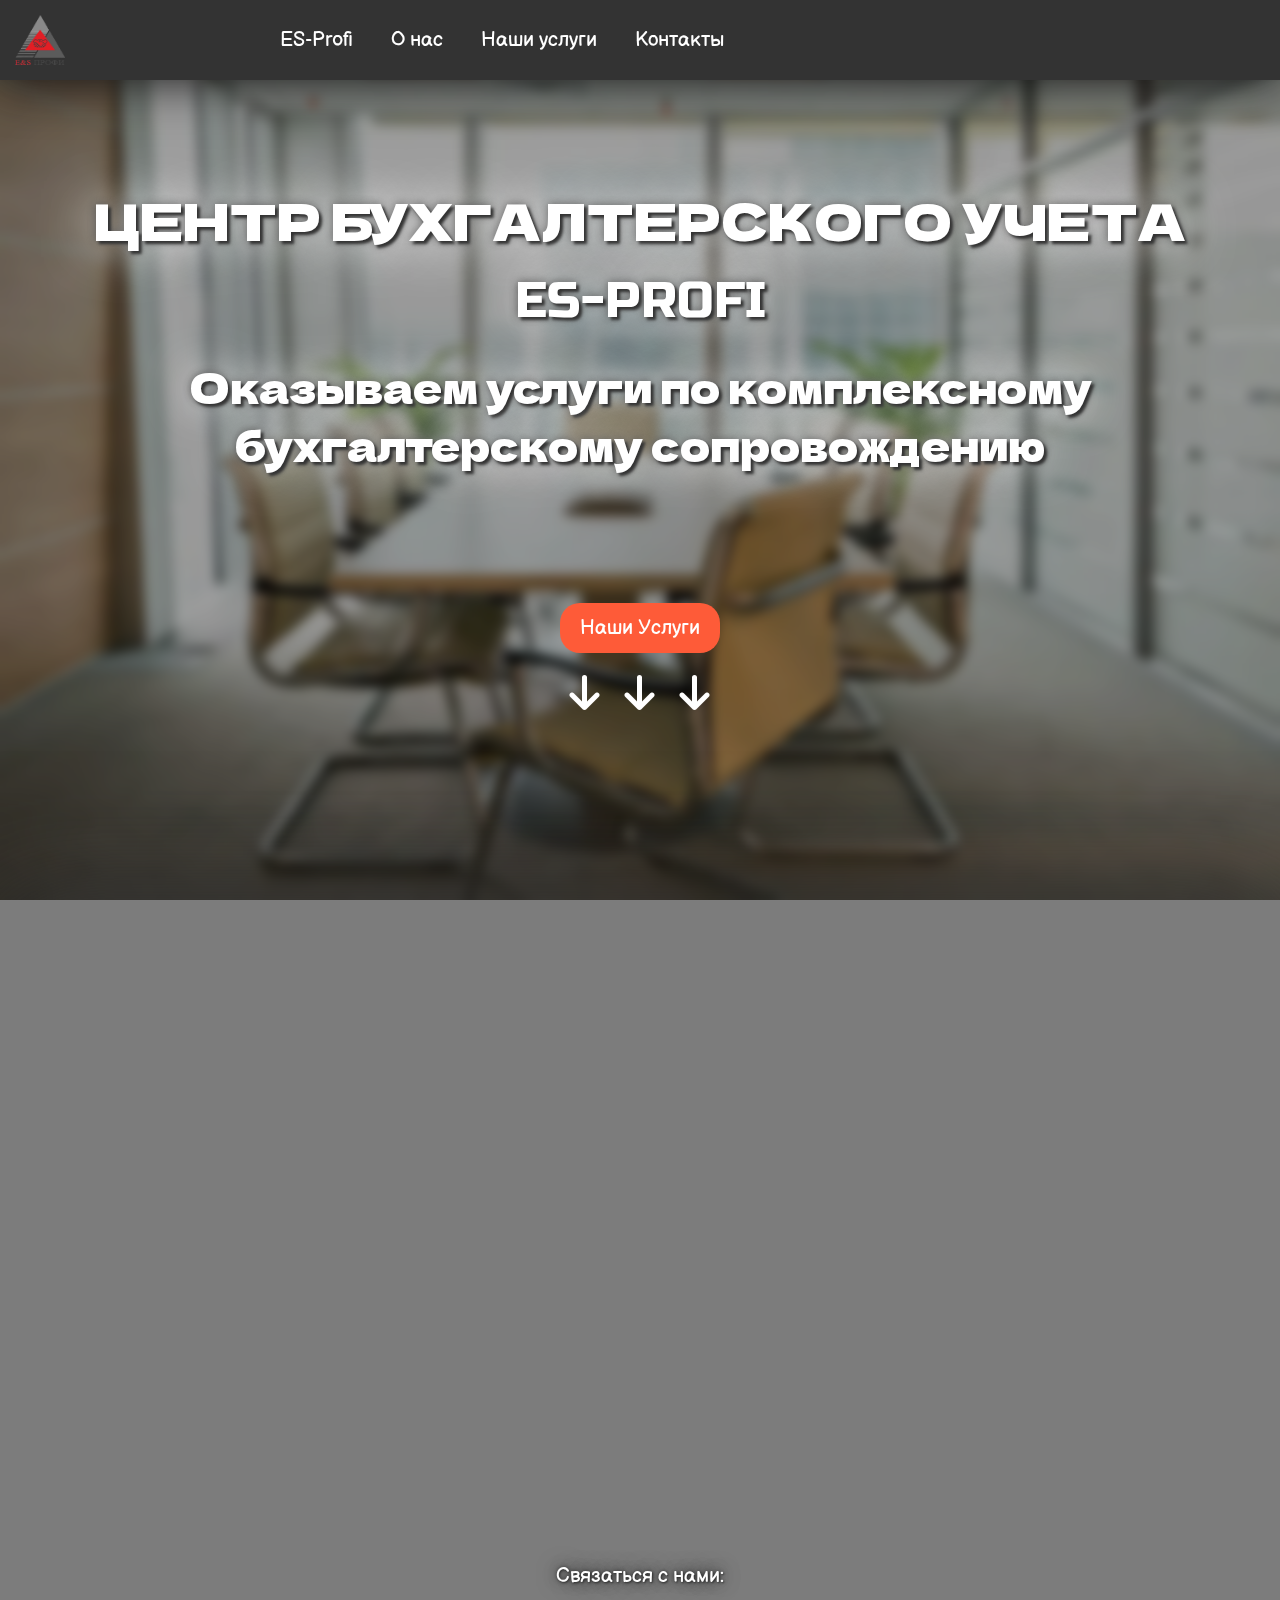
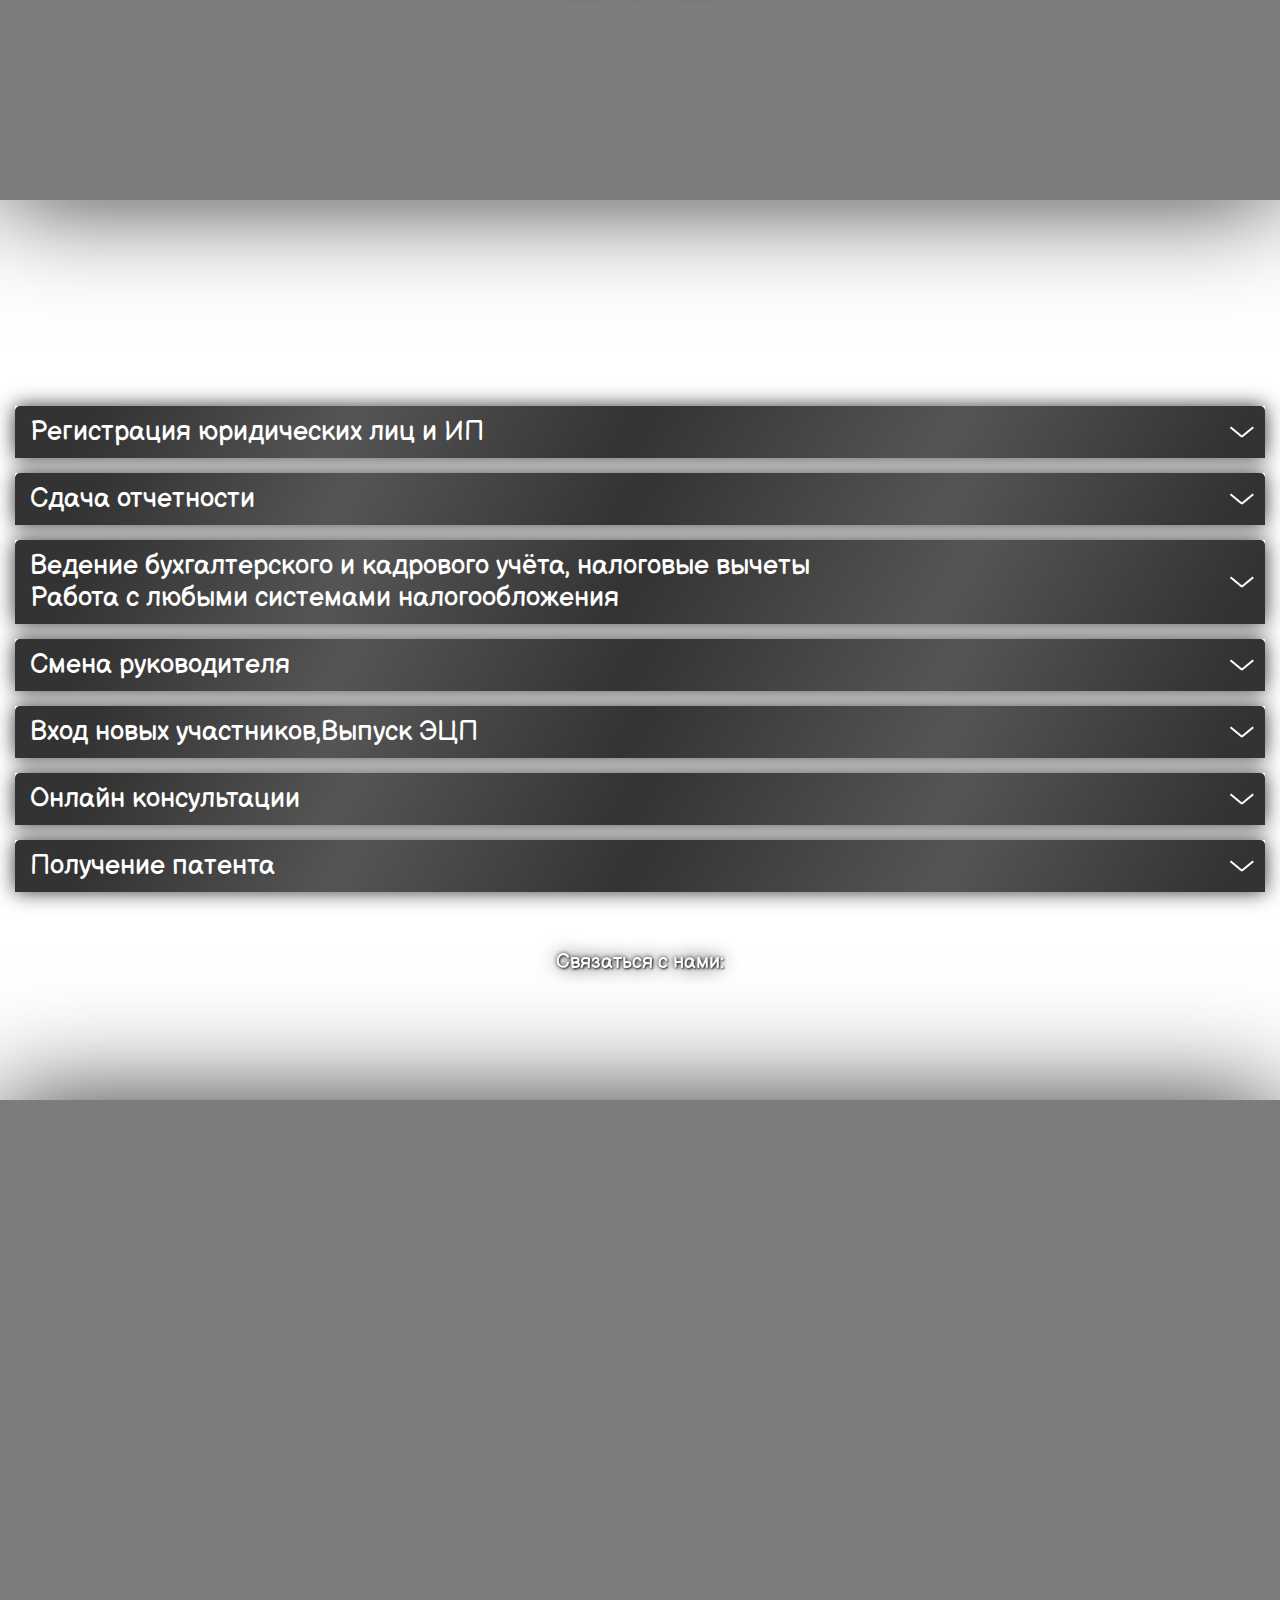
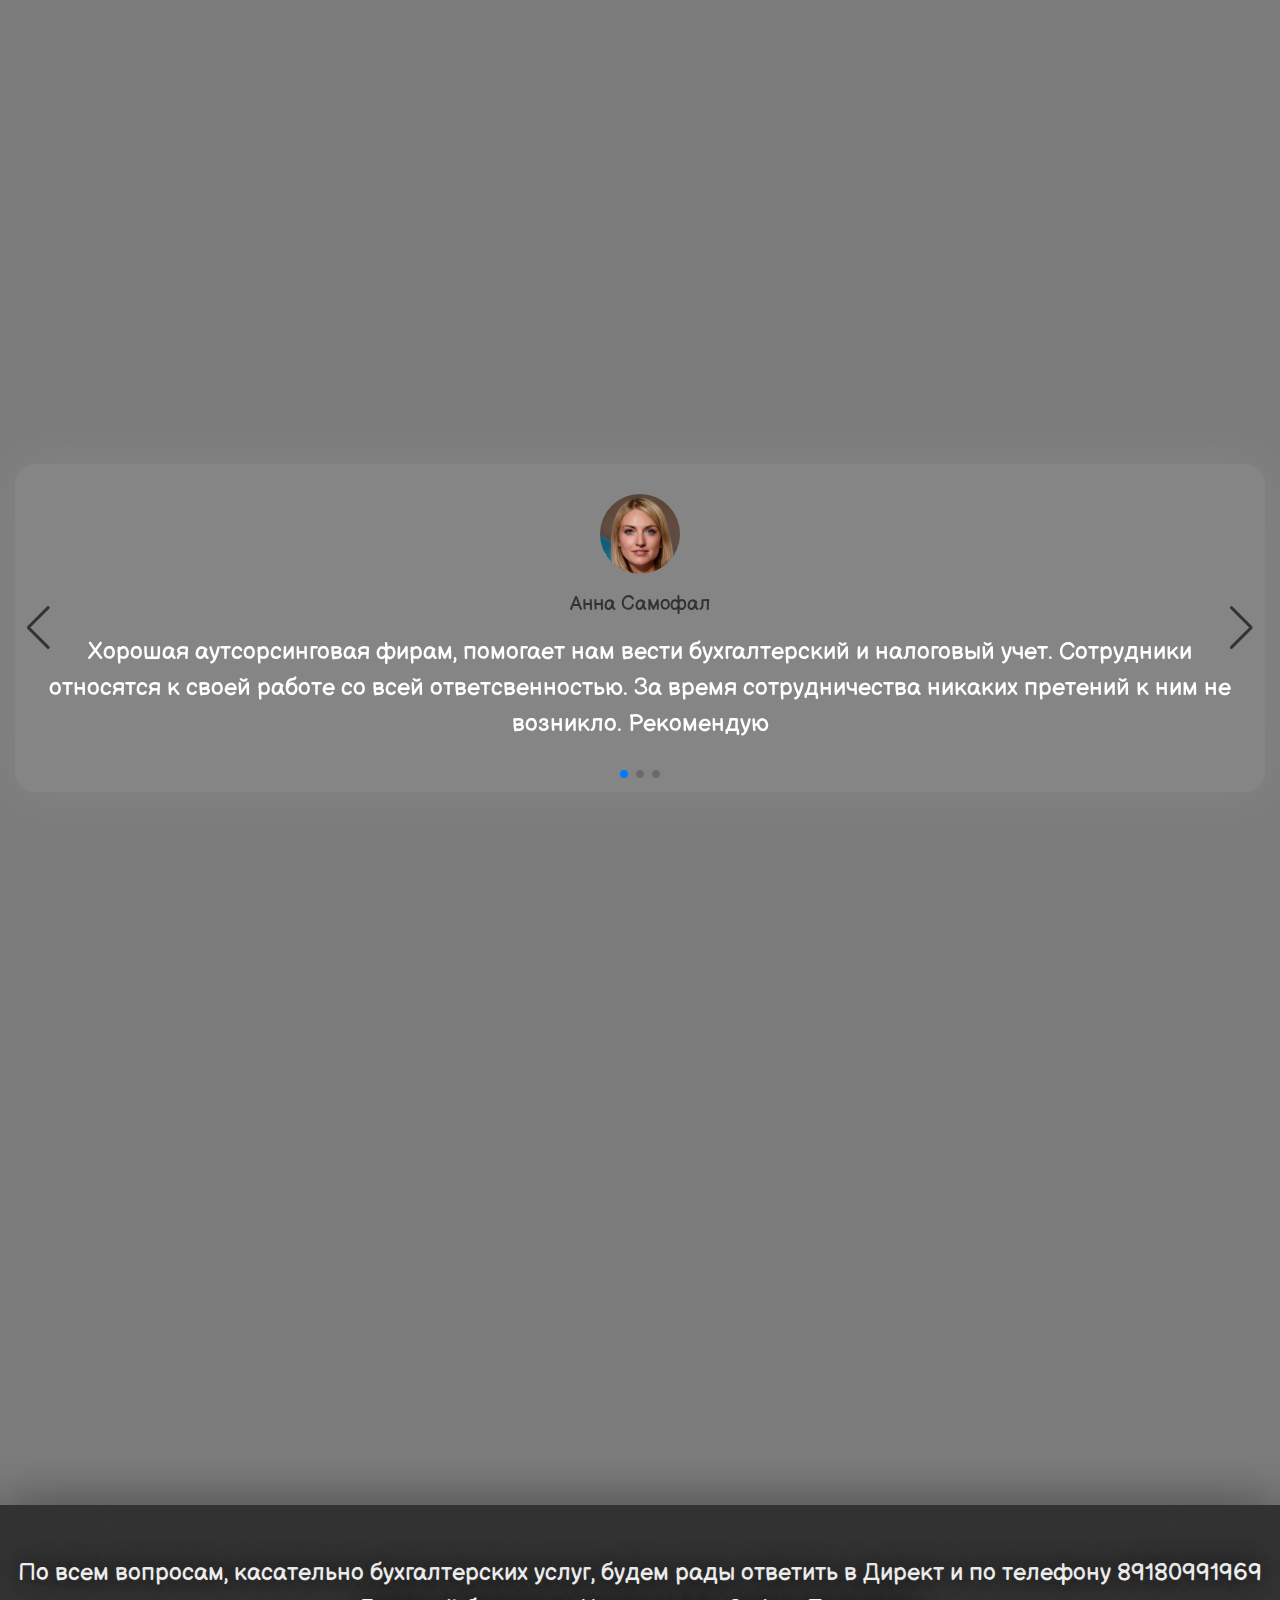
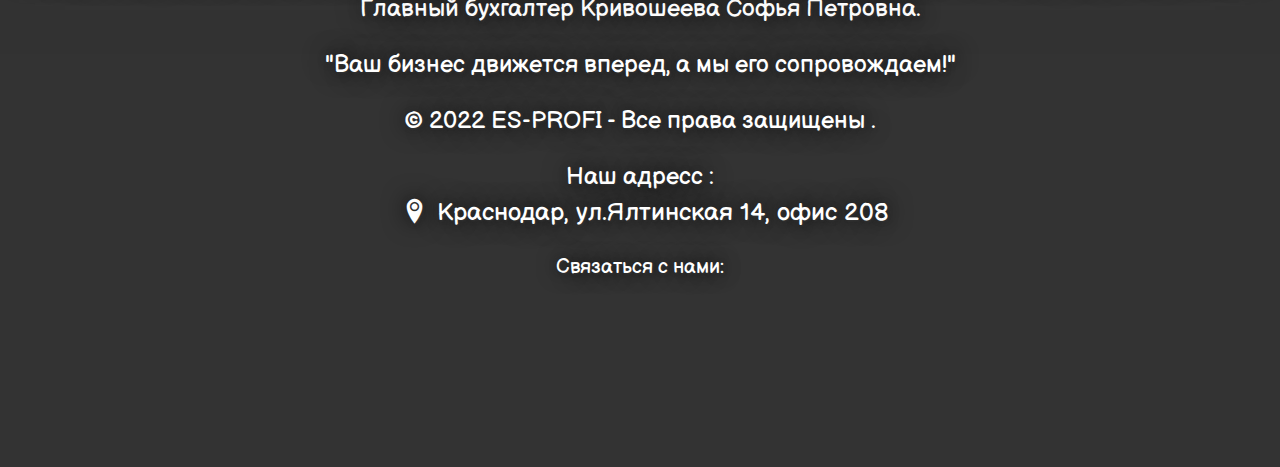
<file: index.html>
<!DOCTYPE html>
<html lang="ru">

<head>
	<title>ES-Profi</title>
	<meta charset="UTF-8">
	<meta name="format-detection" content="telephone=no">
	<!-- <style>body{opacity: 0;}</style> -->
	<link rel="stylesheet" href="css/style.min.css?_v=20220206115218">
	<link rel="shortcut icon" href="favicon.ico">
	<!-- <meta name="robots" content="noindex, nofollow"> -->
	<meta name="viewport" content="width=device-width, initial-scale=1.0">
</head>

<body>
	<div class="wrapper">
		<header class="header">
			<div class="header__container">
				<div class="header__body">
					<a href="#" class="header__logo" data-goto-header data-goto=".fullscreen"><picture><source srcset="img/logo.webp" type="image/webp"><img src="img/logo.png" alt=""></picture></a>
					<div class="header__menu menu">
						<button type="button" class="menu__icon icon-menu"><span></span></button>
						<nav class="menu__body">
							<ul class="menu__list">
								<li class="menu__item"><a href="#" class="menu__link" data-goto-header data-goto=".fullscreen">ES-Profi</a></li>
								<li class="menu__item"><a href="#" class="menu__link" data-goto-header data-goto=".about">О нас </a>
								</li>

								<li class="menu__item"><a href="#" class="menu__link" data-goto-header data-goto=".services">Наши
										услуги</a></li>
								<li class="menu__item"><a href="#" class="menu__link" data-goto-header data-goto=".about__contacts">Контакты </a>
								</li>

							</ul>
						</nav>
					</div>
				</div>

			</div>
		</header>
		<main class="page">
			<section class="page__fullscreen fullscreen" data-watch="navigator">
				<div class="fullscreen__container">
					<div class="fullscreen__body">
						<h1 class=" fullscreen__title title">
							Центр бухгалтерского учета
							<br> <span>ES-Profi</span>
						</h1>
						<div class="fullscreen__text ">
							Оказываем услуги по комплексному бухгалтерскому сопровождению
						</div>
						<p class=" fullscreen__text_orange ">
							<i>Ваш бизнес движется вперед, <br>а
								мы его сопровождаем! <span class="_icon-arrow-up"></span></i>
						</p>
						<a href="#" class="fullscreen__btn btn" data-goto-header data-goto=".services">
							Наши Услуги
						</a>
						<div class="fullscreen__arrow">
							<a href="#" data-goto-header data-goto=".about" class="fullscreen__down _icon-arrow-down"></a>
							<a href="#" data-goto-header data-goto=".about" class="fullscreen__down _icon-arrow-down"></a>
							<a href="#" data-goto-header data-goto=".about" class="fullscreen__down _icon-arrow-down"></a>

						</div>
					</div>
				</div>
			</section>
			<section class="page__about about" data-watch="navigator">
				<div class="about__container about__center">
					<div class="about__body">
						<h2 data-watch class="about__title title title_watch">О нас</h2>
						<div class=" about__description">
							<p data-watch class="about__text text text_watch">
								Как часто Вам приходилось сталкиваться с необходимостью бухгалтерской помощи? Все эти отчеты и
								термины, которые приводят в ужас начинающих бизнесменов и даже опытных! Наша задача помочь вам
								разобраться во всем, научить грамотно вести Вашу бухгалтерию.
								Наша компания работает в области бухгалтерского налогового учета уже более пяти лет, работаем
								стабильно и
								качественно, а наш функционал только растет!
								Сдаем отчетнсоть в любой налоговый орган!</p>


						</div>
					</div>
					<div class="sociale__sociale">
						<div class="sociale__text">Связаться с нами:</div>

						<ul data-watch class="sociale__list">
							<li class="sociale__item"><a href="https://www.instagram.com/buhcentr_e_s_profi_/" target="blank" class="sociale__link _icon-insta"></a></li>
							<!-- <li class="sociale__item"><a href="" class="sociale__link _icon-telegram"></a></li> -->
							<li class="sociale__item"><a href="mailto:es-profi@bk.ru" class="sociale__link _icon-mail"></a>
							</li>
							<li class="sociale__item"><a href="tel:+79180991969" class="sociale__link _icon-phone"></a></li>


						</ul>
					</div>
				</div>

			</section>
			<section class="page__services services" data-watch="navigator">
				<div class="services__container">
					<div class="services__body">
						<h2 data-watch class="services__title title title_watch">
							Наши Услуги
						</h2>
						<p data-watch class="services__descrition text text_watch">Мы оказываем как комплексные услуги по
							бухгалтерскому и
							кадровому сопровождению, так и разовые</p>
					</div>
					<div data-spollers data-one-spoller class="spollers">
						<div class="spollers__item">
							<button type="button" data-spoller class="spollers__title">Регистрация юридических лиц
								и ИП</button>
							<div class="spollers__body">
								<div class="spollers__description">
									<div class="spollers__img">
										<picture><source data-srcset="img/06.webp" type="image/webp"><img data-src="img/06.png" alt=""></picture>
									</div>
									<p class="spollers__text text">Мы оказываем услуги по регистрации организаций и
										индивидуальных
										предпринимателей без посещений
										ИФНС и нотариуса</p>
								</div>
							</div>
						</div>
						<div class="spollers__item">
							<button type="button" data-spoller class="spollers__title">Сдача отчетности</button>
							<div class="spollers__body">
								<div class="spollers__description">
									<div class="spollers__img">
										<picture><source data-srcset="img/services/02.webp" type="image/webp"><img data-src="img/services/02.jpg" alt=""></picture>

									</div>
									<p class="spollers__text text">Отправляем отчеты в ИФНС, ФСС, ПФР по всей России</p>
								</div>
							</div>
						</div>

						<div class="spollers__item">
							<button type="button" data-spoller class="spollers__title">Ведение бухгалтерского и кадрового
								учёта, налоговые вычеты <br> Работа с любыми системами налогообложения</button>
							<div class="spollers__body">
								<div class="spollers__description">
									<div class="spollers__img">
										<picture><source data-srcset="img/services/06.webp" type="image/webp"><img data-src="img/services/06.jpg" alt=""></picture>

									</div>
									<P class="spollers__text text">Комплексное ведение и восстановление вашего учёта, расчёт
										заработной платы и налогов с неё, приём, увольнение сотрудников, минимизация налоговых
										рисков, имущественные и социальные налоговые вычеты, работа со всеми налоговыми режимами
									</P>
								</div>
							</div>
						</div>
						<div class="spollers__item">
							<button type="button" data-spoller class="spollers__title">Смена руководителя</button>
							<div class="spollers__body">
								<div class="spollers__description">
									<div class="spollers__img">
										<picture><source data-srcset="img/services/03.webp" type="image/webp"><img data-src="img/services/03.jpg" alt=""></picture>

									</div>
									<p class="spollers__text text">Любые виды изменений в ЕГРЮЛ/ЕГРИП, смена юридического
										адреса, смена руководителя компании, добавление / удаление ОКВЭД, смена наименования
										организации</p>
								</div>
							</div>
						</div>
						<div class="spollers__item">
							<button type="button" data-spoller class="spollers__title">Вход новых участников,Выпуск
								ЭЦП</button>
							<div class="spollers__body">
								<div class="spollers__description">
									<div class="spollers__img">
										<picture><source data-srcset="img/services/07.webp" type="image/webp"><img data-src="img/services/07.png" alt=""></picture>

									</div>
									<p class="spollers__text text">Оказываем услуги по входу нового участника в Общество,
										выпускаем электронные подписи на физических лиц, а так же предоставляем носители для
										выпуска электронных подписей на юридические лица</p>
								</div>
							</div>
						</div>
						<div class="spollers__item">
							<button type="button" data-spoller class="spollers__title">Онлайн консультации</button>
							<div class="spollers__body">
								<div class="spollers__description">
									<div class="spollers__img">
										<picture><source data-srcset="img/services/05.webp" type="image/webp"><img data-src="img/services/05.jpg" alt=""></picture>

									</div>
									<p class="spollers__text text">Консультации по ведению и восстановлению бухгалтерского
										учёта, налоговым вычетам</p>
								</div>
							</div>
						</div>
						<div class="spollers__item">
							<button type="button" data-spoller class="spollers__title">Получение патента</button>
							<div class="spollers__body">
								<div class="spollers__description">
									<div class="spollers__img">
										<picture><source data-srcset="img/services/08.webp" type="image/webp"><img data-src="img/services/08.jpg" alt=""></picture>

									</div>
									<p class="spollers__text text">Помощь в получении патента, расчёте налога, подача заявлений
										в электронном виде в любую ФНС России</p>
								</div>
							</div>
						</div>
					</div>
					<div class="sociale__sociale">
						<div class="sociale__text">Связаться с нами:</div>

						<ul data-watch class="sociale__list">
							<li class="sociale__item"><a href="https://www.instagram.com/buhcentr_e_s_profi_/" target="blank" class="sociale__link _icon-insta"></a></li>
							<!-- <li class="sociale__item"><a href="" class="sociale__link _icon-telegram"></a></li> -->
							<li class="sociale__item"><a href="mailto:es-profi@bk.ru" class="sociale__link _icon-mail"></a>
							</li>
							<li class="sociale__item"><a href="tel:+79180991969" class="sociale__link _icon-phone"></a></li>


						</ul>
					</div>
				</div>
			</section>
			<section class="page__about about" data-watch="navigator">
				<div class="about__container">
					<div class="about__body">

						<div class=" about__description">

							<div class="about__contacts">
								<h2 data-watch class="about__title title title_watch">Наши контакты </h2>

								<ul data-watch class="about__list">
									<li class="about__item">
										<a href="mailto:es-profi@bk.ru" class="about__link _icon-mail">es-profi@bk.ru</a>
									</li>
									<li class="about__item">
										<a href="https://www.instagram.com/buhcentr_e_s_profi_/" target="blank" class="about__link _icon-insta">buhcentr_e_s_profi_
										</a>
									</li>
									<li class="about__item">
										<a href="tel:+79180991969" class="about__link _icon-phone">89180991969</a>
									</li>
									<li class="about__item">
										<a href="https://www.google.com/maps/place/%D1%83%D0%BB.+%D0%AF%D0%BB%D1%82%D0%B8%D0%BD%D1%81%D0%BA%D0%B0%D1%8F,+%D0%B4.+14,+%D0%BE%D1%84%D0%B8%D1%81+208,+%D0%9A%D1%80%D0%B0%D1%81%D0%BD%D0%BE%D0%B4%D0%B0%D1%80,+%D0%9A%D1%80%D0%B0%D1%81%D0%BD%D0%BE%D0%B4%D0%B0%D1%80%D1%81%D0%BA%D0%B8%D0%B9+%D0%BA%D1%80%D0%B0%D0%B9,+350059/@45.0288044,39.0265289,17z/data=!3m1!4b1!4m5!3m4!1s0x40f04ffe6ce2cc69:0xbce363d12f242f9c!8m2!3d45.0288044!4d39.0287176" target="blank" class="about__link _icon-location">Краснодар, ул.Ялтинская 14, офис
											208</a>
									</li>

								</ul>
								<h2 data-watch class="about__title title title_watch">Как нас найти?</h2>
								<div data-watch class="about__map">
									<iframe data-src="https://yandex.ru/map-widget/v1/?um=constructor%3A33943517a9157d15ec1911e9c1e22883f956c1f6877842247dc1ac0fd42e2527&amp;source=constructor" frameborder="0"></iframe>
								</div>
							</div>
						</div>
						<h2 data-watch class="about__title title title_watch">Отзывы о наших услугах </h2>

						<!-- Оболочка слайдера -->
						<div class="about__slider swiper">
							<!-- Двигающееся часть слайдера -->
							<div class="about__wrapper swiper-wrapper">
								<!-- Слайд -->
								<div class="about__slide swiper-slide">
									<div class="about__review">
										<div class="about_avatar">
											<picture><source data-srcset="img/name/02.webp" type="image/webp"><img data-src="img/name/02.png" alt=""></picture>

										</div>
										<div class="about__name">Анна Самофал </div>
										<p class="about__text text">Хорошая аутсорсинговая фирам, помогает нам вести
											бухгалтерский и налоговый учет.
											Сотрудники относятся к своей работе со всей ответсвенностью. За время сотрудничества
											никаких претений к ним не возникло. Рекомендую </p>
									</div>
								</div>
								<div class="about__slide swiper-slide">
									<div class="about__review">
										<div class="about_avatar">
											<picture><source data-srcset="img/name/01.webp" type="image/webp"><img data-src="img/name/01.png" alt=""></picture>
										</div>
										<div class="about__name">Николай Кривошеев</div>
										<p class="about__text text">Эта компания знает все о налогах, даже нюансы юридического
											характера. Отличная бухгалтерская компания - мы пользуемся их услугами уже больше
											полугода - со стороны налоговой никаких претензий.</p>
									</div>

								</div>
								<div class="about__slide swiper-slide">
									<div class="about__review">
										<div class="about_avatar">
											<picture><source data-srcset="img/name/03.webp" type="image/webp"><img data-src="img/name/03.png" alt=""></picture>

										</div>
										<div class="about__name">Николай</div>
										<p class="about__text text">Воспользовался услугами данной фирмы, грамотный специалист,
											вежливый) будем сотрудничать)</p>
									</div>

								</div>
							</div>
							<!-- Если нужна пагинация -->
							<div class="swiper-pagination"></div>
							<!-- Если нужна навигация (влево/вправо) -->
							<button type="button" class="swiper-button-prev"></button>
							<button type="button" class="swiper-button-next"></button>
							<!-- Если нужен скролбар -->
							<!-- <div class="swiper-scrollbar"></div> -->
						</div>
						<h2 data-watch class="about__title title title_watch">Благодарственные письма </h2>

						<div class="about__mails">

							<div class="about__image">
								<picture><source data-srcset="img/mails/01.webp" type="image/webp"><img data-src="img/mails/01.png" alt=""></picture>
							</div>
							<div class="about__image">
								<picture><source data-srcset="img/mails/02.webp" type="image/webp"><img data-src="img/mails/02.png" alt=""></picture>
							</div>
							<div class="about__image">
								<picture><source data-srcset="img/mails/03.webp" type="image/webp"><img data-src="img/mails/03.png" alt=""></picture>
							</div>
						</div>
					</div>

				</div>
			</section>
			<article class="page__call call">
				<div class="call__body">
					<a href="tel:+79180991969" class="call__link _icon-phone"></a>
				</div>
			</article>


		</main>
		<footer class="footer">
			<div class="footer__container">
				<div class="footer__description">
					<p class="footer__text text">По всем вопросам, касательно бухгалтерских услуг, будем рады ответить в Директ и
						по телефону 89180991969 Главный бухгалтер Кривошеева Софья Петровна.</p>

					<p class="footer__text text">"Ваш бизнес движется вперед, а мы его сопровождаем!"</p>

					<p class="footer__text text">© 2022 ES-PROFI - Все права защищены .</p>
					<p class="footer__text text">Наш адресс :
						<a href="https://www.google.com/maps/place/%D1%83%D0%BB.+%D0%AF%D0%BB%D1%82%D0%B8%D0%BD%D1%81%D0%BA%D0%B0%D1%8F,+%D0%B4.+14,+%D0%BE%D1%84%D0%B8%D1%81+208,+%D0%9A%D1%80%D0%B0%D1%81%D0%BD%D0%BE%D0%B4%D0%B0%D1%80,+%D0%9A%D1%80%D0%B0%D1%81%D0%BD%D0%BE%D0%B4%D0%B0%D1%80%D1%81%D0%BA%D0%B8%D0%B9+%D0%BA%D1%80%D0%B0%D0%B9,+350059/@45.0288044,39.0265289,17z/data=!3m1!4b1!4m5!3m4!1s0x40f04ffe6ce2cc69:0xbce363d12f242f9c!8m2!3d45.0288044!4d39.0287176" class="about__link _icon-location" target="blank">Краснодар,
							ул.Ялтинская 14, офис 208</a>
					</p>




				</div>
				<div class="footer__sociale">
					<div class="footer__text">Связаться с нами:</div>
					<ul data-watch class="footer__list">
						<li class="footer__item"><a href="https://www.instagram.com/buhcentr_e_s_profi_/" target="blank" class="footer__link _icon-insta"></a></li>
						<!-- <li class="footer__item"><a href="" class="footer__link _icon-telegram"></a></li> -->
						<li class="footer__item"><a href="mailto:es-profi@bk.ru" class="footer__link _icon-mail"></a></li>
						<li class="footer__item"><a href="tel:+79180991969" class="footer__link _icon-phone"></a></li>


					</ul>
				</div>

			</div>
		</footer>
	</div>
	<!-- 
<div id="popup" aria-hidden="true" class="popup">
	<div class="popup__wrapper">
		<div class="popup__content">
			<button data-close type="button" class="popup__close">Закрыть</button>
			<div class="popup__text">
			</div>
		</div>
	</div>
</div>
 -->

	<script src="js/app.min.js?_v=20220206115218"></script>
</body>

</html>
</file>
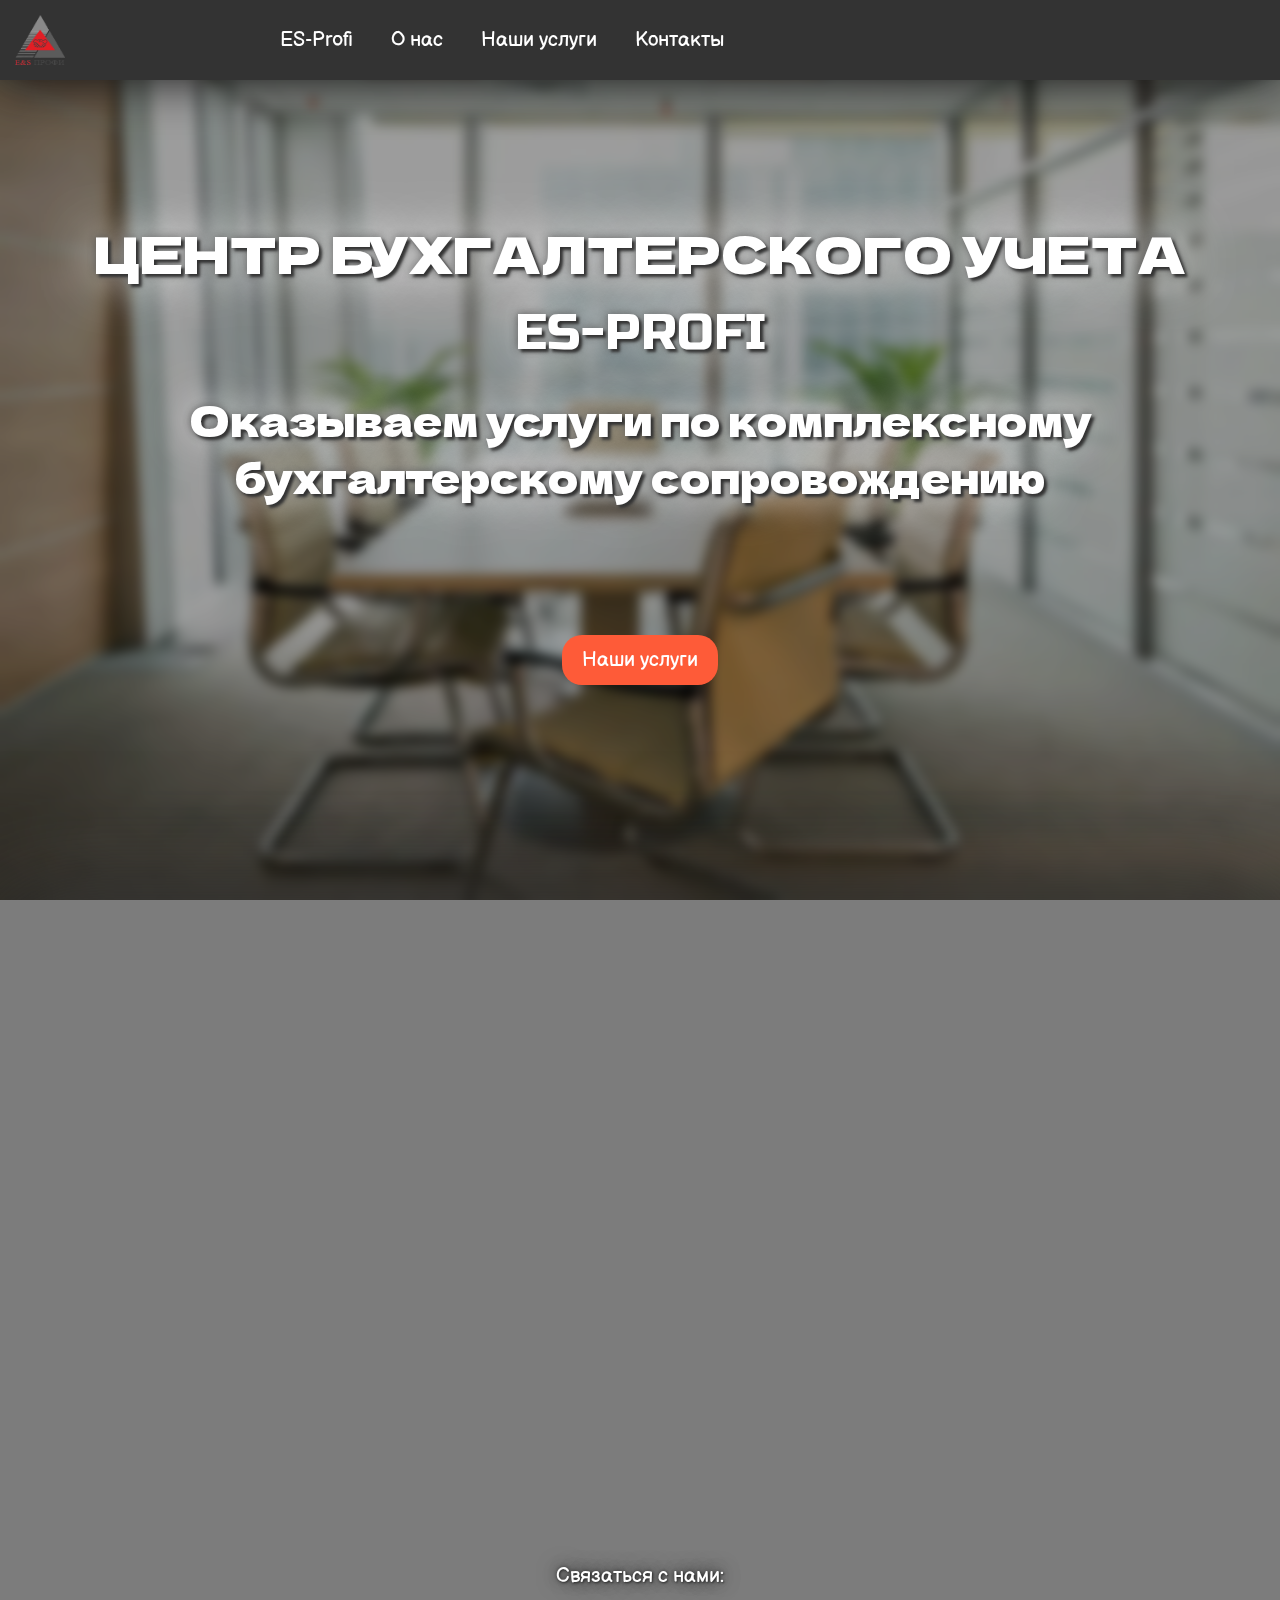
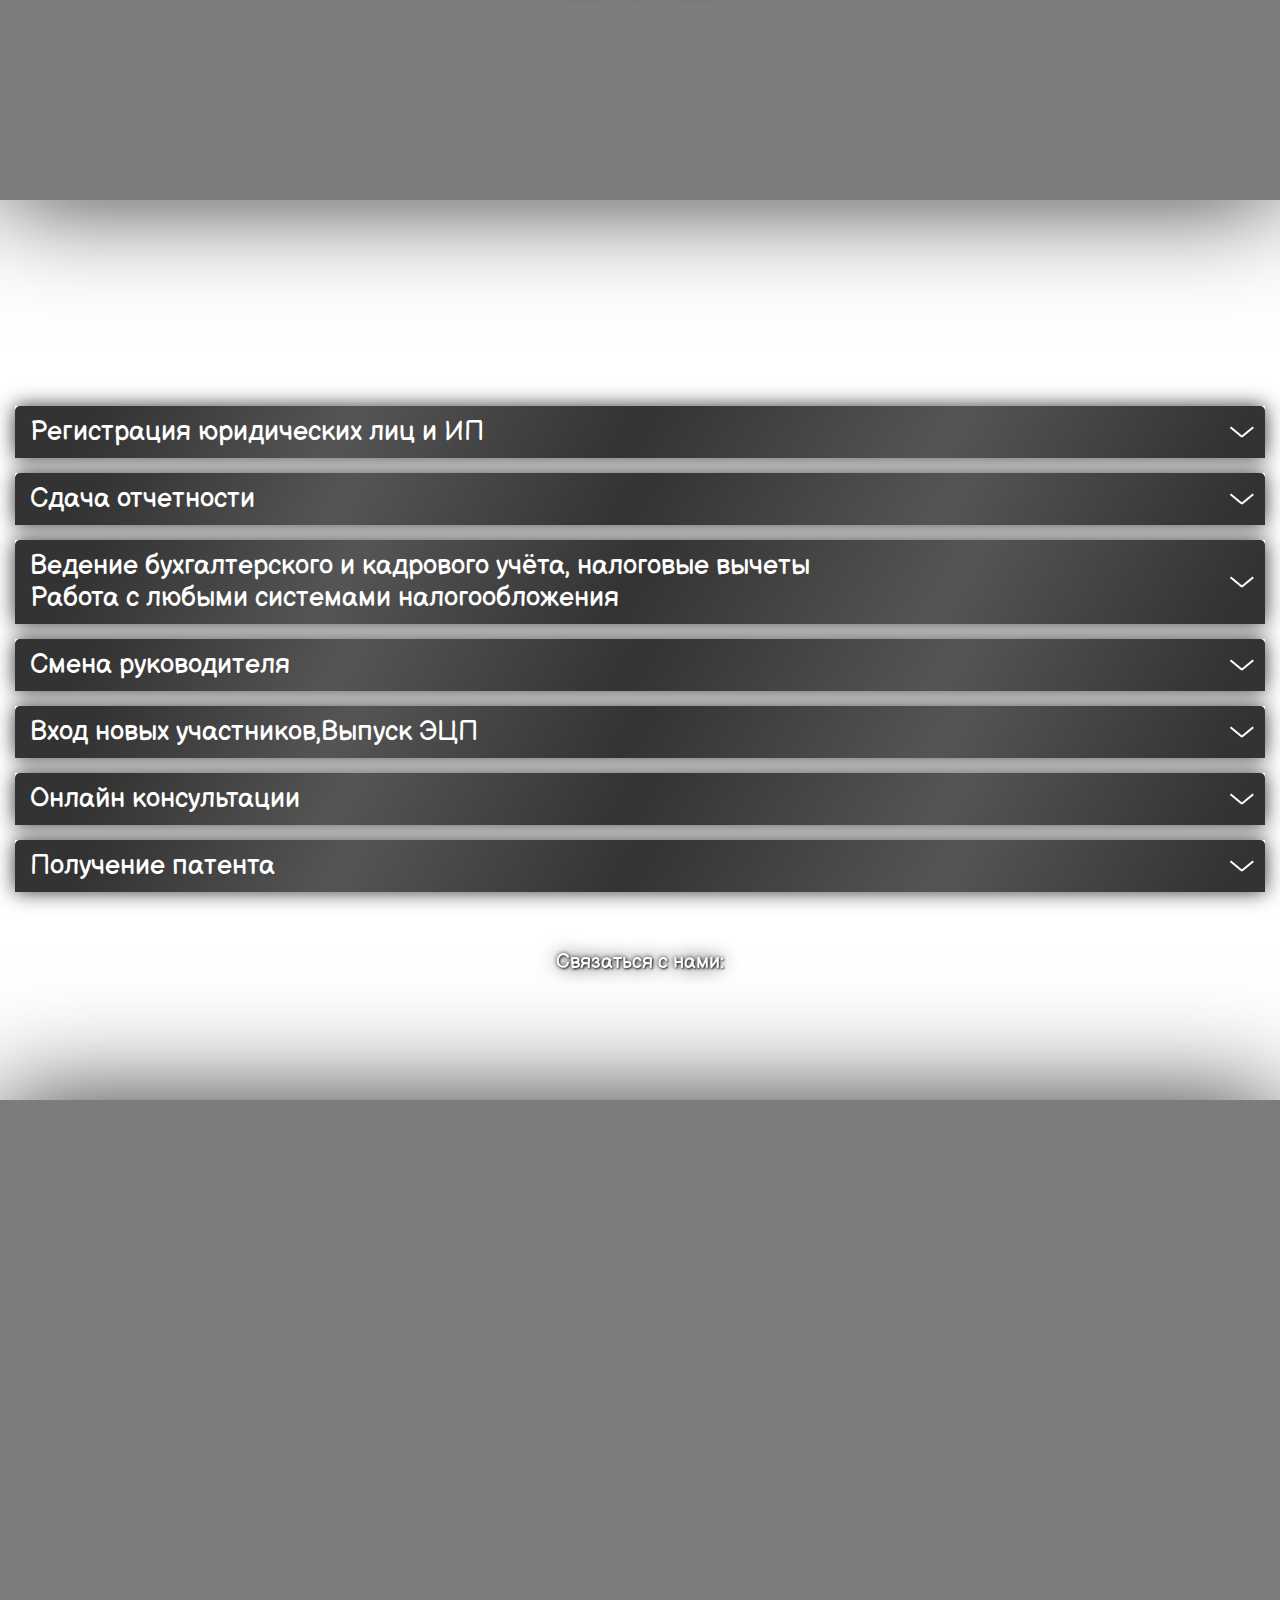
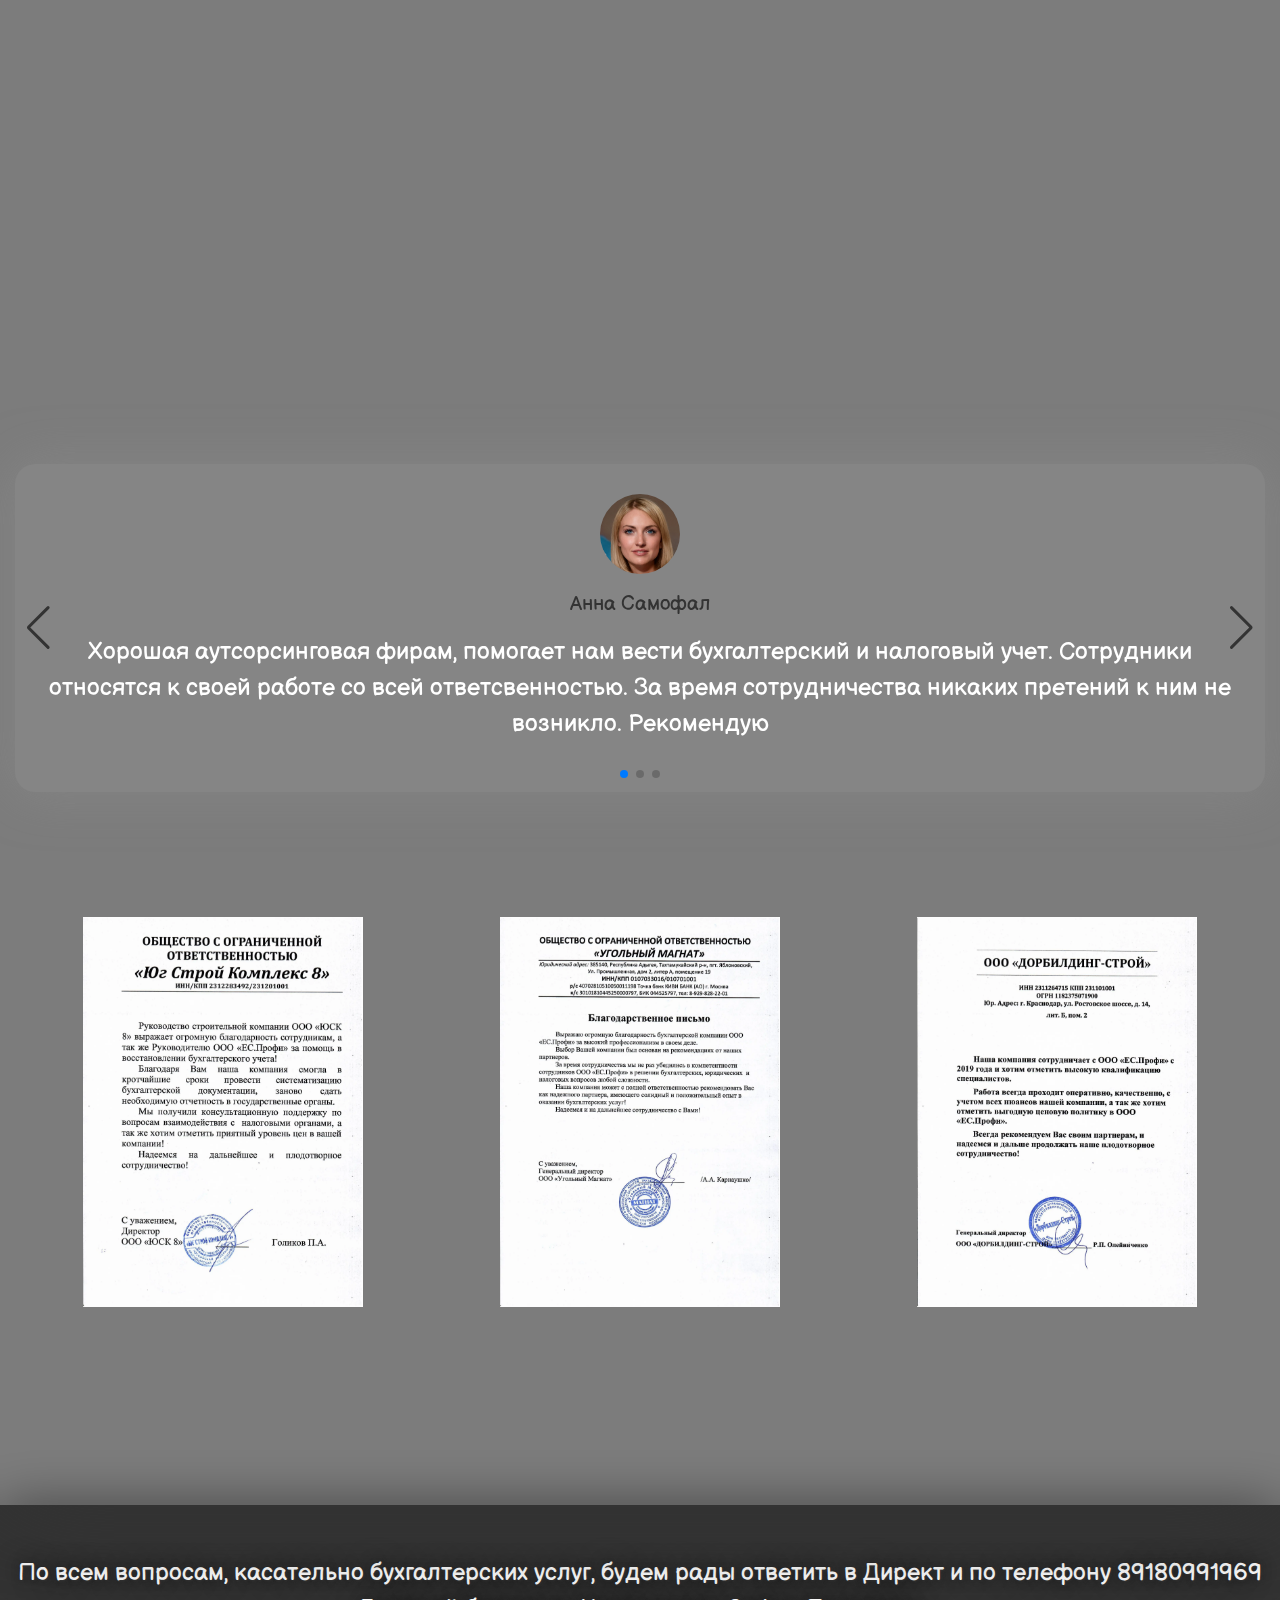
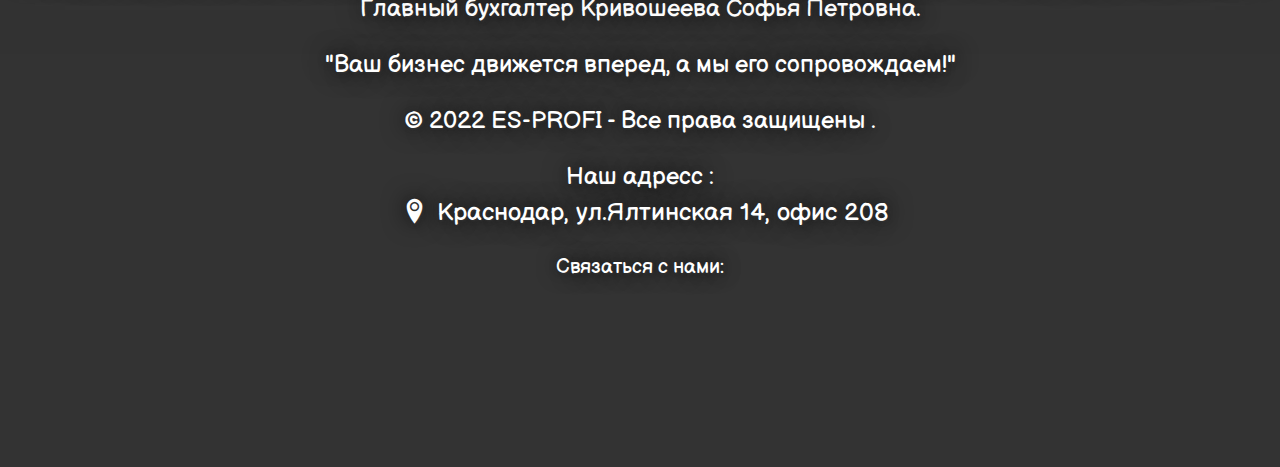
<file: home.html>
<!DOCTYPE html>
<html lang="ru">

<head>
	<title>Главная</title>
	<meta charset="UTF-8">
	<meta name="format-detection" content="telephone=no">
	<!-- <style>body{opacity: 0;}</style> -->
	<link rel="stylesheet" href="css/style.min.css?_v=20220203094103">
	<link rel="shortcut icon" href="favicon.ico">
	<!-- <meta name="robots" content="noindex, nofollow"> -->
	<meta name="viewport" content="width=device-width, initial-scale=1.0">
</head>

<body>
	<div class="wrapper">
		<header class="header">
			<div class="header__container">
				<div class="header__body">
					<a href="#" class="header__logo" data-goto-header data-goto=".fullscreen"><picture><source srcset="img/logo.webp" type="image/webp"><img src="img/logo.png" alt=""></picture></a>
					<div class="header__menu menu">
						<button type="button" class="menu__icon icon-menu"><span></span></button>
						<nav class="menu__body">
							<ul class="menu__list">
								<li class="menu__item"><a href="#" class="menu__link" data-goto-header data-goto=".fullscreen">ES-Profi</a></li>
								<li class="menu__item"><a href="#" class="menu__link" data-goto-header data-goto=".about">О нас </a>
								</li>

								<li class="menu__item"><a href="#" class="menu__link" data-goto-header data-goto=".services">Наши
										услуги</a></li>
								<li class="menu__item"><a href="#" class="menu__link" data-goto-header data-goto=".about__contacts">Контакты </a>
								</li>

							</ul>
						</nav>
					</div>
				</div>

			</div>
		</header>
		<main class="page">
			<section class="page__fullscreen fullscreen" data-watch="navigator">
				<div class="fullscreen__container">
					<div class="fullscreen__body">
						<h1 class="fullscreen__title title">
							Центр бухгалтерского учета
							<br> <span>ES-Profi</span>
						</h1>
						<div class="fullscreen__text text">
							Оказываем услуги по комплексному бухгалтерскому сопровождению
						</div>
						<div data-text="Ваш бизнес движется вперед, а мы его сопровождаем!" class="fullscreen__text text fullscreen__text_orange ">
							"Ваш бизнес движется вперед, <br> а
							мы его сопровождаем!"
						</div>
						<a href="#" class="fullscreen__btn btn" data-goto-header data-goto=".services">
							Наши услуги
						</a>
					</div>
				</div>
			</section>
			<section class="page__about about" data-watch="navigator">
				<div class="about__container about__center">
					<div class="about__body">
						<h2 data-watch class="about__title title title_watch">О нас</h2>
						<div class=" about__description">
							<p data-watch class="about__text text text_watch">
								Как часто Вам приходилось сталкиваться с необходимостью бухгалтерской помощи? Все эти отчеты и
								термины, которые приводят в ужас начинающих бизнесменов и даже опытных! Наша задача помочь вам
								разобраться во всем, научить грамотно вести Вашу бухгалтерию.
								Наша компания работает в области бухгалтерского налогового учета уже более пяти лет, работаем
								стабильно и
								качественно, а наш функционал только растет!
								Сдаем отчетнсоть в любой налоговый орган!</p>


						</div>
					</div>
					<div class="footer__sociale">
						<div class="footer__text">Связаться с нами:</div>

						<ul data-watch class="footer__list">
							<li class="footer__item"><a href="https://www.instagram.com/buhcentr_e_s_profi_/" target="blank" class="footer__link _icon-insta"></a></li>
							<!-- <li class="footer__item"><a href="" class="footer__link _icon-telegram"></a></li> -->
							<li class="footer__item"><a href="mailto:es-profi@bk.ru" class="footer__link _icon-mail"></a></li>
							<li class="footer__item"><a href="tel:+79180991969" class="footer__link _icon-phone"></a></li>


						</ul>
					</div>
				</div>

			</section>
			<section class="page__services services" data-watch="navigator">
				<div class="services__container">
					<div class="services__body">
						<h2 data-watch class="services__title title title_watch">
							Наши Услуги
						</h2>
						<div data-watch class="services__descrition text text_watch">Мы оказываем как комплексные услуги по
							бухгалтерскому и
							кадровому сопровождению, так и разовые</div>
					</div>
					<div data-spollers data-one-spoller class="spollers">
						<div class="spollers__item">
							<button type="button" data-spoller class="spollers__title">Регистрация юридических лиц
								и ИП</button>
							<div class="spollers__body">
								<div class="spollers__description">
									<div class="spollers__img">
										<picture><source srcset="img/06.webp" type="image/webp"><img src="img/06.png" alt=""></picture>
									</div>
									<div class="spollers__text text">Мы оказываем услуги по регистрации организаций и
										индивидуальных
										предпринимателей без посещений
										ИФНС и нотариуса</div>
								</div>
							</div>
						</div>
						<div class="spollers__item">
							<button type="button" data-spoller class="spollers__title">Сдача отчетности</button>
							<div class="spollers__body">
								<div class="spollers__description">
									<div class="spollers__img">
										<picture><source srcset="img/services/02.webp" type="image/webp"><img src="img/services/02.jpg" alt=""></picture>

									</div>
									<div class="spollers__text text">Отправляем отчеты в ИФНС, ФСС, ПФР по всей России</div>
								</div>
							</div>
						</div>

						<div class="spollers__item">
							<button type="button" data-spoller class="spollers__title">Ведение бухгалтерского и кадрового
								учёта, налоговые вычеты <br> Работа с любыми системами налогообложения</button>
							<div class="spollers__body">
								<div class="spollers__description">
									<div class="spollers__img">
										<picture><source srcset="img/services/06.webp" type="image/webp"><img src="img/services/06.jpg" alt=""></picture>

									</div>
									<div class="spollers__text text">Комплексное ведение и восстановление вашего учёта, расчёт
										заработной платы и налогов с неё, приём, увольнение сотрудников, минимизация налоговых
										рисков, имущественные и социальные налоговые вычеты, работа со всеми налоговыми режимами
									</div>
								</div>
							</div>
						</div>
						<div class="spollers__item">
							<button type="button" data-spoller class="spollers__title">Смена руководителя</button>
							<div class="spollers__body">
								<div class="spollers__description">
									<div class="spollers__img">
										<picture><source srcset="img/services/03.webp" type="image/webp"><img src="img/services/03.jpg" alt=""></picture>

									</div>
									<div class="spollers__text text">Любые виды изменений в ЕГРЮЛ/ЕГРИП, смена юридического
										адреса, смена руководителя компании, добавление / удаление ОКВЭД, смена наименования
										организации</div>
								</div>
							</div>
						</div>
						<div class="spollers__item">
							<button type="button" data-spoller class="spollers__title">Вход новых участников,Выпуск
								ЭЦП</button>
							<div class="spollers__body">
								<div class="spollers__description">
									<div class="spollers__img">
										<picture><source srcset="img/services/07.webp" type="image/webp"><img src="img/services/07.png" alt=""></picture>

									</div>
									<div class="spollers__text text">Оказываем услуги по входу нового участника в Общество,
										выпускаем электронные подписи на физических лиц, а так же предоставляем носители для
										выпуска электронных подписей на юридические лица</div>
								</div>
							</div>
						</div>
						<div class="spollers__item">
							<button type="button" data-spoller class="spollers__title">Онлайн консультации</button>
							<div class="spollers__body">
								<div class="spollers__description">
									<div class="spollers__img">
										<picture><source srcset="img/services/05.webp" type="image/webp"><img src="img/services/05.jpg" alt=""></picture>

									</div>
									<div class="spollers__text text">Консультации по ведению и восстановлению бухгалтерского
										учёта, налоговым вычетам</div>
								</div>
							</div>
						</div>
						<div class="spollers__item">
							<button type="button" data-spoller class="spollers__title">Получение патента</button>
							<div class="spollers__body">
								<div class="spollers__description">
									<div class="spollers__img">
										<picture><source srcset="img/services/08.webp" type="image/webp"><img src="img/services/08.jpg" alt=""></picture>

									</div>
									<div class="spollers__text text">Помощь в получении патента, расчёте налога, подача заявлений
										в электронном виде в любую ФНС России</div>
								</div>
							</div>
						</div>
					</div>
					<div class="footer__sociale">
						<div class="footer__text">Связаться с нами:</div>

						<ul data-watch class="footer__list">
							<li class="footer__item"><a href="https://www.instagram.com/buhcentr_e_s_profi_/" target="blank" class="footer__link _icon-insta"></a></li>
							<!-- <li class="footer__item"><a href="" class="footer__link _icon-telegram"></a></li> -->
							<li class="footer__item"><a href="mailto:es-profi@bk.ru" class="footer__link _icon-mail"></a></li>
							<li class="footer__item"><a href="tel:+79180991969" class="footer__link _icon-phone"></a></li>


						</ul>
					</div>
				</div>
			</section>
			<section class="page__about about" data-watch="navigator">
				<div class="about__container">
					<div class="about__body">

						<div class=" about__description">

							<div class="about__contacts">
								<h2 data-watch class="about__title title title_watch">Наши контакты </h2>

								<ul data-watch class="about__list">
									<li class="about__item">
										<a href="mailto:es-profi@bk.ru" class="about__link _icon-mail">es-profi@bk.ru</a>
									</li>
									<li class="about__item">
										<a href="https://www.instagram.com/buhcentr_e_s_profi_/" target="blank" class="about__link _icon-insta">buhcentr_e_s_profi_
										</a>
									</li>
									<li class="about__item">
										<a href="tel:+79180991969" class="about__link _icon-phone">89180991969</a>
									</li>
									<li class="about__item">
										<a href="#" class="about__link _icon-location">Краснодар, ул.Ялтинская 14, офис 208</a>
									</li>

								</ul>
								<h2 data-watch class="about__title title title_watch">Как нас найти?</h2>
								<div data-watch class="about__map">
									<iframe src="https://yandex.ru/map-widget/v1/?um=constructor%3A33943517a9157d15ec1911e9c1e22883f956c1f6877842247dc1ac0fd42e2527&amp;source=constructor" frameborder="0"></iframe>
								</div>
							</div>
						</div>
						<h2 data-watch class="about__title title title_watch">Отзывы о наших услугах </h2>

						<!-- Оболочка слайдера -->
						<div class="about__slider swiper">
							<!-- Двигающееся часть слайдера -->
							<div class="about__wrapper swiper-wrapper">
								<!-- Слайд -->
								<div class="about__slide swiper-slide">
									<div class="about__review">
										<div class="about_avatar">
											<picture><source srcset="img/name/02.webp" type="image/webp"><img src="img/name/02.png" alt=""></picture>

										</div>
										<div class="about__name">Анна Самофал </div>
										<div class="about__text text">Хорошая аутсорсинговая фирам, помогает нам вести
											бухгалтерский и налоговый учет.
											Сотрудники относятся к своей работе со всей ответсвенностью. За время сотрудничества
											никаких претений к ним не возникло. Рекомендую </div>
									</div>
								</div>
								<div class="about__slide swiper-slide">
									<div class="about__review">
										<div class="about_avatar">
											<picture><source srcset="img/name/01.webp" type="image/webp"><img src="img/name/01.png" alt=""></picture>
										</div>
										<div class="about__name">Николай Кривошеев</div>
										<div class="about__text text">Эта компания знает все о налогах, даже нюансы юридического
											характера. Отличная бухгалтерская компания - мы пользуемся их услугами уже больше
											полугода - со стороны налоговой никаких претензий.</div>
									</div>

								</div>
								<div class="about__slide swiper-slide">
									<div class="about__review">
										<div class="about_avatar">
											<picture><source srcset="img/name/03.webp" type="image/webp"><img src="img/name/03.png" alt=""></picture>

										</div>
										<div class="about__name">Николай</div>
										<div class="about__text text">Воспользовался услугами данной фирмы, грамотный специалист,
											вежливый) будем сотрудничать)</div>
									</div>

								</div>
							</div>
							<!-- Если нужна пагинация -->
							<div class="swiper-pagination"></div>
							<!-- Если нужна навигация (влево/вправо) -->
							<button type="button" class="swiper-button-prev"></button>
							<button type="button" class="swiper-button-next"></button>
							<!-- Если нужен скролбар -->
							<!-- <div class="swiper-scrollbar"></div> -->
						</div>
						<h2 data-watch class="about__title title title_watch">Благодарственные письма </h2>

						<div class="about__mails">

							<div class="about__image">
								<picture><source srcset="img/mails/01.webp" type="image/webp"><img src="img/mails/01.png" alt=""></picture>
							</div>
							<div class="about__image">
								<picture><source srcset="img/mails/02.webp" type="image/webp"><img src="img/mails/02.png" alt=""></picture>
							</div>
							<div class="about__image">
								<picture><source srcset="img/mails/03.webp" type="image/webp"><img src="img/mails/03.png" alt=""></picture>
							</div>
						</div>
					</div>

				</div>
			</section>
			<article class="page__call call">
				<div class="call__body">
					<a href="tel:+79180991969" class="call__link _icon-phone"></a>
				</div>
			</article>


		</main>
		<footer class="footer">
			<div class="footer__container">
				<div class="footer__description">
					<p class="footer__text text">По всем вопросам, касательно бухгалтерских услуг, будем рады ответить в Директ и
						по телефону 89180991969 Главный бухгалтер Кривошеева Софья Петровна.</p>

					<p class="footer__text text">"Ваш бизнес движется вперед, а мы его сопровождаем!"</p>

					<p class="footer__text text">© 2022 ES-PROFI - Все права защищены .</p>
					<p class="footer__text text">Наш адресс :
						<a href="#" class="about__link _icon-location">Краснодар,
							ул.Ялтинская 14, офис 208</a>
					</p>




				</div>
				<div class="footer__sociale">
					<div class="footer__text">Связаться с нами:</div>
					<ul data-watch class="footer__list">
						<li class="footer__item"><a href="https://www.instagram.com/buhcentr_e_s_profi_/" target="blank" class="footer__link _icon-insta"></a></li>
						<!-- <li class="footer__item"><a href="" class="footer__link _icon-telegram"></a></li> -->
						<li class="footer__item"><a href="mailto:es-profi@bk.ru" class="footer__link _icon-mail"></a></li>
						<li class="footer__item"><a href="tel:+79180991969" class="footer__link _icon-phone"></a></li>


					</ul>
				</div>

			</div>
		</footer>
	</div>
	<!-- 
<div id="popup" aria-hidden="true" class="popup">
	<div class="popup__wrapper">
		<div class="popup__content">
			<button data-close type="button" class="popup__close">Закрыть</button>
			<div class="popup__text">
			</div>
		</div>
	</div>
</div>
 -->

	<script src="js/app.min.js?_v=20220203094103"></script>
</body>

</html>
</file>
<file: css/style.min.css>
@charset "UTF-8";@import url(https://fonts.googleapis.com/css?family=Gelasio:regular,italic,500,500italic,600,600italic,700,700italic);@import url(https://fonts.googleapis.com/css?family=Arvo:regular,italic,700,700italic);@import url(https://fonts.googleapis.com/css?family=Reggae+One:regular);@import url(https://fonts.googleapis.com/css?family=Pacifico:regular);@import url(https://fonts.googleapis.com/css?family=Caveat:regular,500,600,700);@import url(https://fonts.googleapis.com/css?family=Balsamiq+Sans:regular,italic,700,700italic);@import url(https://fonts.googleapis.com/css?family=Russo+One:regular);@import url(https://fonts.googleapis.com/css?family=Dela+Gothic+One:regular);@font-face{font-family:icons;font-display:swap;src:url(../fonts/icons.woff2) format("woff2"),url(../fonts/icons.woff) format("woff");font-weight:400;font-style:normal}[class*=_icon-]:before{font-family:icons;font-style:normal;font-weight:400;font-variant:normal;text-transform:none;line-height:1;-webkit-font-smoothing:antialiased;-moz-osx-font-smoothing:grayscale}[class*=_icon-]:before{display:inline-block;padding:0 5px}._icon-mail:before{content:"\e945"}._icon-location:before{content:"\e948"}._icon-geo:before{content:"\e949"}._icon-user:before{content:"\e971"}._icon-x:before{content:"\ea0f"}._icon-chek:before{content:"\ea11"}._icon-arrow-up:before{content:"\ea3a"}._icon-arrow-right:before{content:"\ea3c"}._icon-arrow-down:before{content:"\ea3e"}._icon-arrow-left:before{content:"\ea40"}._icon-insta:before{content:"\ea92"}._icon-telegram:before{content:"\ea95"}._icon-github:before{content:"\eab0"}._icon-git:before{content:"\eae7"}._icon-phone:before{content:"\e942"}*{padding:0;margin:0;border:0}*,:after,:before{-webkit-box-sizing:border-box;box-sizing:border-box}body,html{height:100%;min-width:320px}body{color:#333;line-height:1;font-family:"Balsamiq Sans";font-size:1.25rem;-ms-text-size-adjust:100%;-moz-text-size-adjust:100%;-webkit-text-size-adjust:100%;-webkit-font-smoothing:antialiased;-moz-osx-font-smoothing:grayscale}button,input,textarea{font-family:"Balsamiq Sans";font-size:inherit}button{cursor:pointer;color:inherit;background-color:inherit}a{color:inherit}a:link,a:visited{text-decoration:none}a:hover{text-decoration:none}ul li{list-style:none}img{vertical-align:top}h1,h2,h3,h4,h5,h6{font-weight:inherit;font-size:inherit}.lock body{overflow:hidden;-ms-touch-action:none;touch-action:none}.wrapper{min-height:100%;display:-webkit-box;display:-ms-flexbox;display:flex;-webkit-box-orient:vertical;-webkit-box-direction:normal;-ms-flex-direction:column;flex-direction:column;overflow:hidden}.wrapper>main{-webkit-box-flex:1;-ms-flex:1 1 auto;flex:1 1 auto}.wrapper>*{min-width:0}[class*=__container]{padding:0 .9375rem}.spollers{display:-ms-grid;display:grid;gap:15px;width:100%}.spollers__item{font-size:1.25rem}.spollers__title{width:100%;cursor:default;text-align:left;padding:.625rem .9375rem;border-radius:.3125rem .3125rem 0 0;position:relative}._spoller-init .spollers__title{cursor:pointer}._spoller-init .spollers__title::after,._spoller-init .spollers__title::before{content:"";position:absolute;right:10px;top:50%;background-color:#fff;height:2px;width:15px;-webkit-transition:-webkit-transform .5s ease 0s;transition:-webkit-transform .5s ease 0s;-o-transition:transform .5s ease 0s;transition:transform .5s ease 0s;transition:transform .5s ease 0s,-webkit-transform .5s ease 0s}._spoller-init .spollers__title::before{-webkit-transform:translate(-75%,-50%) rotate(40deg);-ms-transform:translate(-75%,-50%) rotate(40deg);transform:translate(-75%,-50%) rotate(40deg)}._spoller-init .spollers__title::after{-webkit-transform:translate(0,-50%) rotate(-40deg);-ms-transform:translate(0,-50%) rotate(-40deg);transform:translate(0,-50%) rotate(-40deg)}._spoller-init .spollers__title._spoller-active::before{-webkit-transform:translateX(-75%) rotate(-40deg);-ms-transform:translateX(-75%) rotate(-40deg);transform:translateX(-75%) rotate(-40deg)}._spoller-init .spollers__title._spoller-active::after{-webkit-transform:rotate(40deg);-ms-transform:rotate(40deg);transform:rotate(40deg)}.spollers__body{padding:1.25rem;border-radius:0 0 .3125rem .3125rem}.tabs__navigation{display:-webkit-box;display:-ms-flexbox;display:flex;-webkit-box-pack:center;-ms-flex-pack:center;justify-content:center}.tabs__title{position:relative;-webkit-box-flex:0;-ms-flex:0 1 30%;flex:0 1 30%;padding:.625rem 1.875rem}.tabs__title:not(:last-child){margin:0 2px 0 0}.tabs__title._tab-active::before{content:"";display:block;position:absolute;bottom:0;left:0;height:3px;background:#333;width:100%}.tabs__content{padding:.625rem 1.875rem}[class*=-ibg]{position:relative}[class*=-ibg] img{position:absolute;width:100%;height:100%;top:0;left:0;-o-object-fit:cover;object-fit:cover}[class*=-ibg_contain] img{-o-object-fit:contain;object-fit:contain}.btn{display:-webkit-inline-box;display:-ms-inline-flexbox;display:inline-flex;padding:15px 20px;border-radius:20px;background:#fe5b38;color:#fff;-webkit-transition:all .3s ease 0s;-o-transition:all .3s ease 0s;transition:all .3s ease 0s}.btn:hover{-webkit-box-shadow:0 0 30px #fe5b38;box-shadow:0 0 30px #fe5b38;-webkit-transform:translate(0,-10px);-ms-transform:translate(0,-10px);transform:translate(0,-10px)}.title{color:#333;text-align:center;margin:0 0 20px 0;line-height:150%}.title_watch{-webkit-transition:all .8s ease 0s;-o-transition:all .8s ease 0s;transition:all .8s ease 0s;-webkit-transform:scale(0);-ms-transform:scale(0);transform:scale(0);opacity:0}.title_watch._watcher-view{-webkit-transform:scale(1);-ms-transform:scale(1);transform:scale(1);opacity:1}.text{line-height:150%}.text_watch{-webkit-transition:all .8s ease 0s;-o-transition:all .8s ease 0s;transition:all .8s ease 0s;-webkit-transform:translate(0,100px);-ms-transform:translate(0,100px);transform:translate(0,100px);opacity:0}.text_watch._watcher-view{-webkit-transform:translate(0,0);-ms-transform:translate(0,0);transform:translate(0,0);opacity:1}.swiper-button-next::after,.swiper-button-prev::after{color:#333}.swiper-button-next,.swiper-button-prev{background:0 0}.header{background:#333;-webkit-box-shadow:0 0 50px #111;box-shadow:0 0 50px #111;position:fixed;top:0;left:0;width:100%;z-index:5}.header__container{height:100%}.header__body{display:-webkit-box;display:-ms-flexbox;display:flex;-webkit-box-align:center;-ms-flex-align:center;align-items:center;min-height:80px;-webkit-box-pack:justify;-ms-flex-pack:justify;justify-content:space-between}.header__logo{display:-webkit-box;display:-ms-flexbox;display:flex;-webkit-box-align:center;-ms-flex-align:center;align-items:center;-webkit-box-pack:center;-ms-flex-pack:center;justify-content:center;z-index:1001}.header__logo img{width:50px;height:50px}.header__menu{display:-webkit-box;display:-ms-flexbox;display:flex;-webkit-box-flex:0;-ms-flex:0 1 80%;flex:0 1 80%;-webkit-box-pack:start;-ms-flex-pack:start;justify-content:flex-start}.menu__list{display:-webkit-box;display:-ms-flexbox;display:flex;-webkit-box-align:center;-ms-flex-align:center;align-items:center;-webkit-box-pack:end;-ms-flex-pack:end;justify-content:flex-end;width:100%}.menu__item:last-child{margin-right:0}.menu__link{color:#fff;padding:10px 15px;-webkit-transition:all .3s ease 0s;-o-transition:all .3s ease 0s;transition:all .3s ease 0s;border-radius:20px}.icon-menu{display:none}.footer{background:#333;-webkit-box-shadow:0 0 50px #111;box-shadow:0 0 50px #111}.footer__container{padding-top:50px;padding-bottom:100px;display:-webkit-box;display:-ms-flexbox;display:flex;-webkit-box-orient:vertical;-webkit-box-direction:normal;-ms-flex-direction:column;flex-direction:column;-webkit-box-align:center;-ms-flex-align:center;align-items:center}.footer__text{color:#fff;margin:0 0 20px 0;display:-webkit-box;display:-ms-flexbox;display:flex;-webkit-box-align:center;-ms-flex-align:center;align-items:center;text-align:center;-webkit-box-orient:vertical;-webkit-box-direction:normal;-ms-flex-direction:column;flex-direction:column;text-shadow:1px 1px 2px #333,0 0 1em #000,0 0 .2em #333}.footer__text:last-child{margin:0 0}.footer__sociale{color:#333}.footer__list{display:-webkit-box;display:-ms-flexbox;display:flex;-ms-flex-pack:distribute;justify-content:space-around;position:relative;-webkit-column-gap:20px;-moz-column-gap:20px;column-gap:20px}.footer__list li{-webkit-transition:all .8s ease .2s;-o-transition:all .8s ease .2s;transition:all .8s ease .2s;opacity:0;-webkit-transform:translate(0,100%);-ms-transform:translate(0,100%);transform:translate(0,100%)}.footer__list li:nth-child(1){-webkit-transition:all .8s ease 0s;-o-transition:all .8s ease 0s;transition:all .8s ease 0s}.footer__list li:nth-child(2){-webkit-transition:all .8s ease .1s;-o-transition:all .8s ease .1s;transition:all .8s ease .1s}.footer__list li:nth-child(3){-webkit-transition:all .8s ease .3s;-o-transition:all .8s ease .3s;transition:all .8s ease .3s}.footer__list._watcher-view li{opacity:1;-webkit-transform:translate(0,0);-ms-transform:translate(0,0);transform:translate(0,0)}.footer__item{margin:0 0 10px 0}.footer__link{color:#fff;font-size:24px;position:relative;width:60px;height:60px;border-radius:10px;display:-webkit-box;display:-ms-flexbox;display:flex;-webkit-box-pack:center;-ms-flex-pack:center;justify-content:center;-webkit-box-align:center;-ms-flex-align:center;align-items:center;border:1px solid rgba(255,255,255,.4);border-right:1px solid rgba(255,255,255,.2);border-bottom:1px solid rgba(255,255,255,.2);-webkit-backdrop-filter:blur(2px);backdrop-filter:blur(2px);-webkit-box-shadow:0 0 25px #333;box-shadow:0 0 25px #333;background:#333;overflow:hidden;-webkit-transition:all .5s ease 0s;-o-transition:all .5s ease 0s;transition:all .5s ease 0s}.footer__link ._icon-mail:before{content:"\e945";color:#fff}.footer__link ._icon-insta:before{content:"\ea92";color:#fff}.footer__link ._icon-telegram:before{content:"\ea95";color:#fff}.footer__link::after{content:"";position:absolute;top:0;left:0;width:50px;height:100%;background:rgba(255,255,255,.5);-webkit-transform:skewX(45deg) translateX(120px);-ms-transform:skewX(45deg) translateX(120px);transform:skewX(45deg) translateX(120px);z-index:-2;-webkit-transition:all .8s ease 0s;-o-transition:all .8s ease 0s;transition:all .8s ease 0s}.footer__link:hover{-webkit-transform:translate(0,-45%);-ms-transform:translate(0,-45%);transform:translate(0,-45%);-webkit-box-shadow:0 0 25px rgba(255,255,255,.4);box-shadow:0 0 25px rgba(255,255,255,.4)}.footer__link:hover:after{-webkit-transform:skewX(45deg) translateX(-120px);-ms-transform:skewX(45deg) translateX(-120px);transform:skewX(45deg) translateX(-120px)}.no-webp .page__fullscreen{background:url(../img/full.jpeg) center/cover no-repeat fixed}.fullscreen{min-height:100vh;display:-webkit-box;display:-ms-flexbox;display:flex;-webkit-box-pack:center;-ms-flex-pack:center;justify-content:center;-webkit-box-align:center;-ms-flex-align:center;align-items:center;-webkit-box-orient:vertical;-webkit-box-direction:normal;-ms-flex-direction:column;flex-direction:column}.fullscreen__container{display:-webkit-box;display:-ms-flexbox;display:flex;-webkit-box-align:center;-ms-flex-align:center;align-items:center;-webkit-box-pack:center;-ms-flex-pack:center;justify-content:center;background:rgba(0,0,0,.384);-webkit-backdrop-filter:blur(6px);backdrop-filter:blur(6px);width:100%;min-height:100vh}.fullscreen__body{padding:60px 15px;display:-webkit-box;display:-ms-flexbox;display:flex;-webkit-box-align:center;-ms-flex-align:center;align-items:center;-webkit-box-orient:vertical;-webkit-box-direction:normal;-ms-flex-direction:column;flex-direction:column;border-radius:20px}.fullscreen__body>:not(:last-child){margin:0 0 20px 0}.fullscreen__title{text-transform:uppercase;-webkit-animation:bounce-top .9s 1s alternate both;animation:bounce-top .9s 1s alternate both;font-family:"Dela Gothic One";text-align:center;color:#fff;text-shadow:3px 3px 3px #333,0 0 1em #fff,0 0 .2em #333}.fullscreen__title span{color:#fff;text-shadow:3px 3px 3px #333,0 0 1em #fff,0 0 .2em #333;-webkit-animation:rotate-in-2-br-cw 2s cubic-bezier(.25,.46,.45,.94) infinite alternate both;animation:rotate-in-2-br-cw 2s cubic-bezier(.25,.46,.45,.94) infinite alternate both;font-family:Russo One}.fullscreen__text{text-align:center;font-family:"Dela Gothic One";color:#fff;text-shadow:3px 3px 3px #333,0 0 1em #fff,0 0 .2em #333;line-height:140%}.fullscreen__text_orange{font-family:"Dela Gothic One";text-align:center;color:#fff;text-shadow:3px 3px 3px #333,0 0 1em #fff,0 0 .2em #333;position:relative;line-height:120%;opacity:0;-webkit-transform:translate(0,100%);-ms-transform:translate(0,100%);transform:translate(0,100%);-webkit-animation:textup 1s forwards 2s;animation:textup 1s forwards 2s}.fullscreen__text_orange ._icon-arrow-up::before{-webkit-animation:arrowtup 2s infinite forwards;animation:arrowtup 2s infinite forwards;display:inline-block}.fullscreen__btn{text-align:center}.fullscreen__down{font-size:40px;color:#fff}.fullscreen__down::before{-webkit-animation:animate 2s infinite;animation:animate 2s infinite}@-webkit-keyframes arrowtup{0%{-webkit-transform:translate(0,0);transform:translate(0,0)}50%{-webkit-transform:translate(0,10px);transform:translate(0,10px)}100%{-webkit-transform:translate(0,0);transform:translate(0,0)}}@keyframes arrowtup{0%{-webkit-transform:translate(0,0);transform:translate(0,0)}50%{-webkit-transform:translate(0,10px);transform:translate(0,10px)}100%{-webkit-transform:translate(0,0);transform:translate(0,0)}}@-webkit-keyframes textup{0%{opacity:0}100%{opacity:1;-webkit-transform:translate(0,0);transform:translate(0,0)}}@keyframes textup{0%{opacity:0}100%{opacity:1;-webkit-transform:translate(0,0);transform:translate(0,0)}}@-webkit-keyframes animate{0%{opacity:0}100%{opacity:1;-webkit-transform:translate(0,100%);transform:translate(0,100%)}}@keyframes animate{0%{opacity:0}100%{opacity:1;-webkit-transform:translate(0,100%);transform:translate(0,100%)}}@-webkit-keyframes rotate-in-2-br-cw{0%{-webkit-transform:rotate(-45deg);transform:rotate(-45deg);-webkit-transform-origin:100% 100%;transform-origin:100% 100%;opacity:.25}100%{-webkit-transform:rotate(0);transform:rotate(0);-webkit-transform-origin:100% 100%;transform-origin:100% 100%;opacity:1}}@keyframes rotate-in-2-br-cw{0%{-webkit-transform:rotate(-45deg);transform:rotate(-45deg);-webkit-transform-origin:100% 100%;transform-origin:100% 100%;opacity:0}100%{-webkit-transform:rotate(0);transform:rotate(0);-webkit-transform-origin:100% 100%;transform-origin:100% 100%;opacity:1}}@-webkit-keyframes bounce-top{0%{-webkit-transform:translateY(-45px);transform:translateY(-45px);-webkit-animation-timing-function:ease-in;animation-timing-function:ease-in;opacity:1}24%{opacity:1}40%{-webkit-transform:translateY(-24px);transform:translateY(-24px);-webkit-animation-timing-function:ease-in;animation-timing-function:ease-in}65%{-webkit-transform:translateY(-12px);transform:translateY(-12px);-webkit-animation-timing-function:ease-in;animation-timing-function:ease-in}82%{-webkit-transform:translateY(-6px);transform:translateY(-6px);-webkit-animation-timing-function:ease-in;animation-timing-function:ease-in}93%{-webkit-transform:translateY(-4px);transform:translateY(-4px);-webkit-animation-timing-function:ease-in;animation-timing-function:ease-in}25%,55%,75%,87%{-webkit-transform:translateY(0);transform:translateY(0);-webkit-animation-timing-function:ease-out;animation-timing-function:ease-out}100%{-webkit-transform:translateY(0);transform:translateY(0);-webkit-animation-timing-function:ease-out;animation-timing-function:ease-out;opacity:1}}@keyframes bounce-top{0%{-webkit-transform:translateY(-45px);transform:translateY(-45px);-webkit-animation-timing-function:ease-in;animation-timing-function:ease-in;opacity:1}24%{opacity:1}40%{-webkit-transform:translateY(-24px);transform:translateY(-24px);-webkit-animation-timing-function:ease-in;animation-timing-function:ease-in}65%{-webkit-transform:translateY(-12px);transform:translateY(-12px);-webkit-animation-timing-function:ease-in;animation-timing-function:ease-in}82%{-webkit-transform:translateY(-6px);transform:translateY(-6px);-webkit-animation-timing-function:ease-in;animation-timing-function:ease-in}93%{-webkit-transform:translateY(-4px);transform:translateY(-4px);-webkit-animation-timing-function:ease-in;animation-timing-function:ease-in}25%,55%,75%,87%{-webkit-transform:translateY(0);transform:translateY(0);-webkit-animation-timing-function:ease-out;animation-timing-function:ease-out}100%{-webkit-transform:translateY(0);transform:translateY(0);-webkit-animation-timing-function:ease-out;animation-timing-function:ease-out;opacity:1}}@-webkit-keyframes bounce-right{0%{-webkit-transform:translateX(48px);transform:translateX(48px);-webkit-animation-timing-function:ease-in;animation-timing-function:ease-in;opacity:0}24%{opacity:0}40%{-webkit-transform:translateX(26px);transform:translateX(26px);-webkit-animation-timing-function:ease-in;animation-timing-function:ease-in}65%{-webkit-transform:translateX(13px);transform:translateX(13px);-webkit-animation-timing-function:ease-in;animation-timing-function:ease-in}82%{-webkit-transform:translateX(6.5px);transform:translateX(6.5px);-webkit-animation-timing-function:ease-in;animation-timing-function:ease-in}93%{-webkit-transform:translateX(4px);transform:translateX(4px);-webkit-animation-timing-function:ease-in;animation-timing-function:ease-in}25%,55%,75%,87%,98%{-webkit-transform:translateX(0);transform:translateX(0);-webkit-animation-timing-function:ease-out;animation-timing-function:ease-out}100%{-webkit-transform:translateX(0);transform:translateX(0);-webkit-animation-timing-function:ease-out;animation-timing-function:ease-out;opacity:1}}@keyframes bounce-right{0%{-webkit-transform:translateX(48px);transform:translateX(48px);-webkit-animation-timing-function:ease-in;animation-timing-function:ease-in;opacity:1}24%{opacity:1}40%{-webkit-transform:translateX(26px);transform:translateX(26px);-webkit-animation-timing-function:ease-in;animation-timing-function:ease-in}65%{-webkit-transform:translateX(13px);transform:translateX(13px);-webkit-animation-timing-function:ease-in;animation-timing-function:ease-in}82%{-webkit-transform:translateX(6.5px);transform:translateX(6.5px);-webkit-animation-timing-function:ease-in;animation-timing-function:ease-in}93%{-webkit-transform:translateX(4px);transform:translateX(4px);-webkit-animation-timing-function:ease-in;animation-timing-function:ease-in}25%,55%,75%,87%,98%{-webkit-transform:translateX(0);transform:translateX(0);-webkit-animation-timing-function:ease-out;animation-timing-function:ease-out}100%{-webkit-transform:translateX(0);transform:translateX(0);-webkit-animation-timing-function:ease-out;animation-timing-function:ease-out;opacity:1}}.no-webp .page__services{background:url(../img/full.jpeg) center/cover no-repeat fixed}.page__services{-webkit-box-shadow:0 -50px 100px #fff;box-shadow:0 -50px 100px #fff;min-height:100vh;display:-webkit-box;display:-ms-flexbox;display:flex;-webkit-box-pack:center;-ms-flex-pack:center;justify-content:center;-webkit-box-align:center;-ms-flex-align:center;align-items:center;-webkit-box-orient:vertical;-webkit-box-direction:normal;-ms-flex-direction:column;flex-direction:column}.services__container{min-height:100vh;width:100%;display:-webkit-box;display:-ms-flexbox;display:flex;-webkit-box-orient:vertical;-webkit-box-direction:normal;-ms-flex-direction:column;flex-direction:column;-webkit-box-align:center;-ms-flex-align:center;align-items:center;-webkit-box-pack:justify;-ms-flex-pack:justify;justify-content:space-between;-webkit-backdrop-filter:blur(4px);backdrop-filter:blur(4px)}.services__container>:not(:last-child){margin:0 0 20px 0}.services__title{color:#333}.services__descrition{color:#000;text-shadow:1px 1px 2px #333,0 0 1em #fff,0 0 .2em #333}.spollers__item{-webkit-box-shadow:0 0 20px #333;box-shadow:0 0 20px #333}.spollers__title{background:-o-linear-gradient(329.778deg,#333 6.767578125%,#555 26.7081705729%,#333 49.4441731771%,#555 74.2301432292%,#333 96.220703125%);background:linear-gradient(120.2222010019deg,#333 6.767578125%,#555 26.7081705729%,#333 49.4441731771%,#555 74.2301432292%,#333 96.220703125%);color:#fff;padding-right:50px}.spollers__content{color:#000}.spollers__body{background:-o-linear-gradient(314.778deg,#333 6.767578125%,#555 26.7081705729%,#333 49.4441731771%,#555 74.2301432292%,#333 96.220703125%);background:linear-gradient(135.2222010019deg,#333 6.767578125%,#555 26.7081705729%,#333 49.4441731771%,#555 74.2301432292%,#333 96.220703125%);-webkit-box-align:center;-ms-flex-align:center;align-items:center;gap:20px}.spollers__description{display:-webkit-box;display:-ms-flexbox;display:flex;-webkit-box-align:center;-ms-flex-align:center;align-items:center;gap:20px;color:#fff}.spollers__text{text-align:center}.swiper-pagination-bullet-active{background:#fe5b38}.no-webp .page__about{background:url(../img/10.jpg) center/cover no-repeat fixed}.page__about{min-height:100vh}.about{position:relative}.about__review{display:-webkit-box;display:-ms-flexbox;display:flex;-webkit-box-orient:vertical;-webkit-box-direction:normal;-ms-flex-direction:column;flex-direction:column;-webkit-box-align:center;-ms-flex-align:center;align-items:center;-webkit-box-pack:center;-ms-flex-pack:center;justify-content:center;padding:30px 0}.about__review>:not(:last-child){margin:0 0 20px 0}.about__call{position:fixed;bottom:5%;left:50%;-webkit-transform:translate(-50%,100%);-ms-transform:translate(-50%,100%);transform:translate(-50%,100%);-webkit-transition:all .8s ease 2s;-o-transition:all .8s ease 2s;transition:all .8s ease 2s;opacity:0}.about__call._watcher-view{opacity:1;-webkit-transform:translate(-50%,0);-ms-transform:translate(-50%,0);transform:translate(-50%,0)}.about__center{display:-webkit-box;display:-ms-flexbox;display:flex;-webkit-box-orient:vertical;-webkit-box-direction:normal;-ms-flex-direction:column;flex-direction:column;-ms-flex-pack:distribute;justify-content:space-around;-webkit-box-align:center;-ms-flex-align:center;align-items:center}.about_avatar img{width:80px;height:80px;-o-object-fit:cover;object-fit:cover;border-radius:50%}.about__container{background:rgba(85,85,85,.767);-webkit-box-shadow:0 0 100px #333;box-shadow:0 0 100px #333;min-height:100vh;-webkit-backdrop-filter:blur(4px);backdrop-filter:blur(4px)}.about__map{pointer-events:none;width:100%;padding:20px;overflow:hidden;margin:0 auto;display:-webkit-box;display:-ms-flexbox;display:flex;-webkit-box-pack:center;-ms-flex-pack:center;justify-content:center;-webkit-box-align:center;-ms-flex-align:center;align-items:center;-webkit-transition:all .8s ease 0s;-o-transition:all .8s ease 0s;transition:all .8s ease 0s;opacity:0;-webkit-transform:translate(0,100px);-ms-transform:translate(0,100px);transform:translate(0,100px)}.about__map._watcher-view{opacity:1;-webkit-transform:translate(0,0);-ms-transform:translate(0,0);transform:translate(0,0)}.about__mails{margin-top:50px;margin-bottom:50px;display:-webkit-box;display:-ms-flexbox;display:flex;-ms-flex-pack:distribute;justify-content:space-around}.about__image{display:-webkit-box;display:-ms-flexbox;display:flex;-webkit-box-pack:center;-ms-flex-pack:center;justify-content:center;-webkit-box-flex:0;-ms-flex:0 1 30%;flex:0 1 30%;margin:0 0 60px 0}.about__image:last-child{margin:0}.about__image img{-webkit-transition:all .3s ease 0s;-o-transition:all .3s ease 0s;transition:all .3s ease 0s}.about__image img:hover{-webkit-transform:scale(1.5);-ms-transform:scale(1.5);transform:scale(1.5);z-index:5}.about__body{padding:50px 0}.about__title{color:#fff}.about__description{display:-webkit-box;display:-ms-flexbox;display:flex;-webkit-box-orient:vertical;-webkit-box-direction:normal;-ms-flex-direction:column;flex-direction:column;-webkit-box-pack:center;-ms-flex-pack:center;justify-content:center;margin:0 auto;color:#fff}.about__text{text-align:center;margin:0 0 20px 0;color:#fff}.about__list li{-webkit-transition:all .8s ease 0s;-o-transition:all .8s ease 0s;transition:all .8s ease 0s;-webkit-transform:translate(-100px,0);-ms-transform:translate(-100px,0);transform:translate(-100px,0);opacity:0}.about__list li:nth-child(1){-webkit-transition:all .8s ease 0s;-o-transition:all .8s ease 0s;transition:all .8s ease 0s}.about__list li:nth-child(2){-webkit-transition:all .8s ease .2s;-o-transition:all .8s ease .2s;transition:all .8s ease .2s}.about__list li:nth-child(3){-webkit-transition:all .8s ease .4s;-o-transition:all .8s ease .4s;transition:all .8s ease .4s}.about__list._watcher-view li{-webkit-transform:translate(0,0);-ms-transform:translate(0,0);transform:translate(0,0);opacity:1}.about__list>*{margin:20px 0 0 0}.about__item ._icon-mail::before{color:#000}.about__item ._icon-insta::before{color:#fe5b38}.about__item ._icon-phone::before{color:#018d43}.about__item ._icon-location::before{color:#fff}.about__link{display:-webkit-inline-box;display:-ms-inline-flexbox;display:inline-flex;-webkit-box-align:center;-ms-flex-align:center;align-items:center;-webkit-transition:all .3s ease 0s;-o-transition:all .3s ease 0s;transition:all .3s ease 0s}.about__link::before{-webkit-transition:all .3s ease 0s;-o-transition:all .3s ease 0s;transition:all .3s ease 0s;padding:0 10px}.about__link:hover{color:#fe5b38}.about__slider{border-radius:20px;background:rgba(136,136,136,.733);margin:20px 0 20px 0;-webkit-box-shadow:0 0 50px rgba(136,136,136,.733);box-shadow:0 0 50px rgba(136,136,136,.733)}.call{position:fixed;bottom:5%;right:5%;width:50px;height:50px;display:-webkit-box;display:-ms-flexbox;display:flex;-webkit-box-align:center;-ms-flex-align:center;align-items:center;-webkit-box-pack:center;-ms-flex-pack:center;justify-content:center;border-radius:50%;background:#018d43;-webkit-box-shadow:0 0 20px #018d43;box-shadow:0 0 20px #018d43;display:none;z-index:49;-webkit-animation:shine 3s infinite linear;animation:shine 3s infinite linear;cursor:pointer}._icon-phone{font-size:20px;color:#fff}._icon-phone::before{-webkit-animation:name 1s infinite linear none;animation:name 1s infinite linear none}@-webkit-keyframes shine{0%{-webkit-transform:scale(1);transform:scale(1)}50%{-webkit-transform:scale(1.1);transform:scale(1.1)}100%{-webkit-transform:scale(1);transform:scale(1)}}@keyframes shine{0%{-webkit-transform:scale(1);transform:scale(1)}50%{-webkit-transform:scale(1.1);transform:scale(1.1)}100%{-webkit-transform:scale(1);transform:scale(1)}}.sociale__text{color:#fff;margin:0 0 20px 0;display:-webkit-box;display:-ms-flexbox;display:flex;-webkit-box-align:center;-ms-flex-align:center;align-items:center;text-align:center;-webkit-box-orient:vertical;-webkit-box-direction:normal;-ms-flex-direction:column;flex-direction:column;text-shadow:1px 1px 2px #333,0 0 1em #000,0 0 .2em #333}.sociale__text:last-child{margin:0 0}.sociale__sociale{color:#333}.sociale__list{display:-webkit-box;display:-ms-flexbox;display:flex;-ms-flex-pack:distribute;justify-content:space-around;position:relative;-webkit-column-gap:20px;-moz-column-gap:20px;column-gap:20px}.sociale__list li{-webkit-transition:all .8s ease .2s;-o-transition:all .8s ease .2s;transition:all .8s ease .2s;opacity:0;-webkit-transform:translate(0,100%);-ms-transform:translate(0,100%);transform:translate(0,100%)}.sociale__list li:nth-child(1){-webkit-transition:all .8s ease 0s;-o-transition:all .8s ease 0s;transition:all .8s ease 0s}.sociale__list li:nth-child(2){-webkit-transition:all .8s ease .1s;-o-transition:all .8s ease .1s;transition:all .8s ease .1s}.sociale__list li:nth-child(3){-webkit-transition:all .8s ease .3s;-o-transition:all .8s ease .3s;transition:all .8s ease .3s}.sociale__list._watcher-view li{opacity:1;-webkit-transform:translate(0,0);-ms-transform:translate(0,0);transform:translate(0,0)}.sociale__item{margin:0 0 10px 0}.sociale__link{color:#fff;font-size:24px;position:relative;width:60px;height:60px;border-radius:10px;display:-webkit-box;display:-ms-flexbox;display:flex;-webkit-box-pack:center;-ms-flex-pack:center;justify-content:center;-webkit-box-align:center;-ms-flex-align:center;align-items:center;border:1px solid rgba(255,255,255,.4);border-right:1px solid rgba(255,255,255,.2);border-bottom:1px solid rgba(255,255,255,.2);-webkit-backdrop-filter:blur(2px);backdrop-filter:blur(2px);-webkit-box-shadow:0 0 25px #333;box-shadow:0 0 25px #333;background:#333;overflow:hidden;-webkit-transition:all .5s ease 0s;-o-transition:all .5s ease 0s;transition:all .5s ease 0s}.sociale__link ._icon-mail:before{content:"\e945";color:#fff}.sociale__link ._icon-insta:before{content:"\ea92";color:#fff}.sociale__link ._icon-telegram:before{content:"\ea95";color:#fff}.sociale__link::after{content:"";position:absolute;top:0;left:0;width:50px;height:100%;background:rgba(255,255,255,.5);-webkit-transform:skewX(45deg) translateX(120px);-ms-transform:skewX(45deg) translateX(120px);transform:skewX(45deg) translateX(120px);z-index:-2;-webkit-transition:all .8s ease 0s;-o-transition:all .8s ease 0s;transition:all .8s ease 0s}.sociale__link:hover{-webkit-transform:translate(0,-45%);-ms-transform:translate(0,-45%);transform:translate(0,-45%);-webkit-box-shadow:0 0 25px rgba(255,255,255,.4);box-shadow:0 0 25px rgba(255,255,255,.4)}.swiper{overflow:hidden}.swiper-wrapper{width:100%;height:100%;-webkit-box-sizing:content-box;box-sizing:content-box;display:-webkit-box;display:-ms-flexbox;display:flex;position:relative}.swiper-vertical .swiper-wrapper{-webkit-box-orient:vertical;-webkit-box-direction:normal;-ms-flex-direction:column;flex-direction:column}.swiper-autoheight .swiper-wrapper{-webkit-box-align:start;-ms-flex-align:start;align-items:flex-start}.swiper-initialized .swiper-slide{-ms-flex-negative:0;flex-shrink:0}.swiper-android .swiper-slide,.swiper-android .swiper-wrapper{-webkit-transform:translate3d(0,0,0);transform:translate3d(0,0,0)}.swiper-button-lock{display:none!important}@font-face{font-family:swiper-icons;src:url("data:application/font-woff;charset=utf-8;base64, [base64]//wADZ2x5ZgAAAywAAADMAAAD2MHtryVoZWFkAAABbAAAADAAAAA2E2+eoWhoZWEAAAGcAAAAHwAAACQC9gDzaG10eAAAAigAAAAZAAAArgJkABFsb2NhAAAC0AAAAFoAAABaFQAUGG1heHAAAAG8AAAAHwAAACAAcABAbmFtZQAAA/gAAAE5AAACXvFdBwlwb3N0AAAFNAAAAGIAAACE5s74hXjaY2BkYGAAYpf5Hu/j+W2+MnAzMYDAzaX6QjD6/4//Bxj5GA8AuRwMYGkAPywL13jaY2BkYGA88P8Agx4j+/8fQDYfA1AEBWgDAIB2BOoAeNpjYGRgYNBh4GdgYgABEMnIABJzYNADCQAACWgAsQB42mNgYfzCOIGBlYGB0YcxjYGBwR1Kf2WQZGhhYGBiYGVmgAFGBiQQkOaawtDAoMBQxXjg/wEGPcYDDA4wNUA2CCgwsAAAO4EL6gAAeNpj2M0gyAACqxgGNWBkZ2D4/wMA+xkDdgAAAHjaY2BgYGaAYBkGRgYQiAHyGMF8FgYHIM3DwMHABGQrMOgyWDLEM1T9/w8UBfEMgLzE////P/5//f/V/xv+r4eaAAeMbAxwIUYmIMHEgKYAYjUcsDAwsLKxc3BycfPw8jEQA/[base64]/uznmfPFBNODM2K7MTQ45YEAZqGP81AmGGcF3iPqOop0r1SPTaTbVkfUe4HXj97wYE+yNwWYxwWu4v1ugWHgo3S1XdZEVqWM7ET0cfnLGxWfkgR42o2PvWrDMBSFj/IHLaF0zKjRgdiVMwScNRAoWUoH78Y2icB/yIY09An6AH2Bdu/UB+yxopYshQiEvnvu0dURgDt8QeC8PDw7Fpji3fEA4z/PEJ6YOB5hKh4dj3EvXhxPqH/SKUY3rJ7srZ4FZnh1PMAtPhwP6fl2PMJMPDgeQ4rY8YT6Gzao0eAEA409DuggmTnFnOcSCiEiLMgxCiTI6Cq5DZUd3Qmp10vO0LaLTd2cjN4fOumlc7lUYbSQcZFkutRG7g6JKZKy0RmdLY680CDnEJ+UMkpFFe1RN7nxdVpXrC4aTtnaurOnYercZg2YVmLN/d/gczfEimrE/fs/bOuq29Zmn8tloORaXgZgGa78yO9/cnXm2BpaGvq25Dv9S4E9+5SIc9PqupJKhYFSSl47+Qcr1mYNAAAAeNptw0cKwkAAAMDZJA8Q7OUJvkLsPfZ6zFVERPy8qHh2YER+3i/BP83vIBLLySsoKimrqKqpa2hp6+jq6RsYGhmbmJqZSy0sraxtbO3sHRydnEMU4uR6yx7JJXveP7WrDycAAAAAAAH//wACeNpjYGRgYOABYhkgZgJCZgZNBkYGLQZtIJsFLMYAAAw3ALgAeNolizEKgDAQBCchRbC2sFER0YD6qVQiBCv/H9ezGI6Z5XBAw8CBK/m5iQQVauVbXLnOrMZv2oLdKFa8Pjuru2hJzGabmOSLzNMzvutpB3N42mNgZGBg4GKQYzBhYMxJLMlj4GBgAYow/P/PAJJhLM6sSoWKfWCAAwDAjgbRAAB42mNgYGBkAIIbCZo5IPrmUn0hGA0AO8EFTQAA");font-weight:400;font-style:normal}:root{--swiper-theme-color:#007aff}.swiper{margin-left:auto;margin-right:auto;position:relative;overflow:hidden;list-style:none;padding:0;z-index:1}.swiper-vertical>.swiper-wrapper{-webkit-box-orient:vertical;-webkit-box-direction:normal;-ms-flex-direction:column;flex-direction:column}.swiper-wrapper{position:relative;width:100%;height:100%;z-index:1;display:-webkit-box;display:-ms-flexbox;display:flex;-webkit-transition-property:-webkit-transform;transition-property:-webkit-transform;-o-transition-property:transform;transition-property:transform;transition-property:transform,-webkit-transform;-webkit-box-sizing:content-box;box-sizing:content-box}.swiper-android .swiper-slide,.swiper-wrapper{-webkit-transform:translate3d(0,0,0);transform:translate3d(0,0,0)}.swiper-pointer-events{-ms-touch-action:pan-y;touch-action:pan-y}.swiper-pointer-events.swiper-vertical{-ms-touch-action:pan-x;touch-action:pan-x}.swiper-slide{-ms-flex-negative:0;flex-shrink:0;width:100%;height:100%;position:relative;-webkit-transition-property:-webkit-transform;transition-property:-webkit-transform;-o-transition-property:transform;transition-property:transform;transition-property:transform,-webkit-transform}.swiper-slide-invisible-blank{visibility:hidden}.swiper-autoheight,.swiper-autoheight .swiper-slide{height:auto}.swiper-autoheight .swiper-wrapper{-webkit-box-align:start;-ms-flex-align:start;align-items:flex-start;-webkit-transition-property:height,-webkit-transform;transition-property:height,-webkit-transform;-o-transition-property:transform,height;transition-property:transform,height;transition-property:transform,height,-webkit-transform}.swiper-3d,.swiper-3d.swiper-css-mode .swiper-wrapper{-webkit-perspective:1200px;perspective:1200px}.swiper-3d .swiper-cube-shadow,.swiper-3d .swiper-slide,.swiper-3d .swiper-slide-shadow,.swiper-3d .swiper-slide-shadow-bottom,.swiper-3d .swiper-slide-shadow-left,.swiper-3d .swiper-slide-shadow-right,.swiper-3d .swiper-slide-shadow-top,.swiper-3d .swiper-wrapper{-webkit-transform-style:preserve-3d;transform-style:preserve-3d}.swiper-3d .swiper-slide-shadow,.swiper-3d .swiper-slide-shadow-bottom,.swiper-3d .swiper-slide-shadow-left,.swiper-3d .swiper-slide-shadow-right,.swiper-3d .swiper-slide-shadow-top{position:absolute;left:0;top:0;width:100%;height:100%;pointer-events:none;z-index:10}.swiper-3d .swiper-slide-shadow{background:rgba(0,0,0,.15)}.swiper-3d .swiper-slide-shadow-left{background-image:-webkit-gradient(linear,right top,left top,from(rgba(0,0,0,.5)),to(rgba(0,0,0,0)));background-image:-o-linear-gradient(right,rgba(0,0,0,.5),rgba(0,0,0,0));background-image:linear-gradient(to left,rgba(0,0,0,.5),rgba(0,0,0,0))}.swiper-3d .swiper-slide-shadow-right{background-image:-webkit-gradient(linear,left top,right top,from(rgba(0,0,0,.5)),to(rgba(0,0,0,0)));background-image:-o-linear-gradient(left,rgba(0,0,0,.5),rgba(0,0,0,0));background-image:linear-gradient(to right,rgba(0,0,0,.5),rgba(0,0,0,0))}.swiper-3d .swiper-slide-shadow-top{background-image:-webkit-gradient(linear,left bottom,left top,from(rgba(0,0,0,.5)),to(rgba(0,0,0,0)));background-image:-o-linear-gradient(bottom,rgba(0,0,0,.5),rgba(0,0,0,0));background-image:linear-gradient(to top,rgba(0,0,0,.5),rgba(0,0,0,0))}.swiper-3d .swiper-slide-shadow-bottom{background-image:-webkit-gradient(linear,left top,left bottom,from(rgba(0,0,0,.5)),to(rgba(0,0,0,0)));background-image:-o-linear-gradient(top,rgba(0,0,0,.5),rgba(0,0,0,0));background-image:linear-gradient(to bottom,rgba(0,0,0,.5),rgba(0,0,0,0))}.swiper-css-mode>.swiper-wrapper{overflow:auto;scrollbar-width:none;-ms-overflow-style:none}.swiper-css-mode>.swiper-wrapper::-webkit-scrollbar{display:none}.swiper-css-mode>.swiper-wrapper>.swiper-slide{scroll-snap-align:start start}.swiper-horizontal.swiper-css-mode>.swiper-wrapper{-ms-scroll-snap-type:x mandatory;scroll-snap-type:x mandatory}.swiper-vertical.swiper-css-mode>.swiper-wrapper{-ms-scroll-snap-type:y mandatory;scroll-snap-type:y mandatory}.swiper-centered>.swiper-wrapper::before{content:"";-ms-flex-negative:0;flex-shrink:0;-webkit-box-ordinal-group:10000;-ms-flex-order:9999;order:9999}.swiper-centered.swiper-horizontal>.swiper-wrapper>.swiper-slide:first-child{-webkit-margin-start:var(--swiper-centered-offset-before);margin-inline-start:var(--swiper-centered-offset-before)}.swiper-centered.swiper-horizontal>.swiper-wrapper::before{height:100%;min-height:1px;width:var(--swiper-centered-offset-after)}.swiper-centered.swiper-vertical>.swiper-wrapper>.swiper-slide:first-child{-webkit-margin-before:var(--swiper-centered-offset-before);margin-block-start:var(--swiper-centered-offset-before)}.swiper-centered.swiper-vertical>.swiper-wrapper::before{width:100%;min-width:1px;height:var(--swiper-centered-offset-after)}.swiper-centered>.swiper-wrapper>.swiper-slide{scroll-snap-align:center center}.swiper-virtual.swiper-css-mode .swiper-wrapper::after{content:"";position:absolute;left:0;top:0;pointer-events:none}.swiper-virtual.swiper-css-mode.swiper-horizontal .swiper-wrapper::after{height:1px;width:var(--swiper-virtual-size)}.swiper-virtual.swiper-css-mode.swiper-vertical .swiper-wrapper::after{width:1px;height:var(--swiper-virtual-size)}:root{--swiper-navigation-size:44px}.swiper-button-next,.swiper-button-prev{position:absolute;top:50%;width:calc(var(--swiper-navigation-size)/ 44 * 27);height:var(--swiper-navigation-size);margin-top:calc(0px - var(--swiper-navigation-size)/ 2);z-index:10;cursor:pointer;display:-webkit-box;display:-ms-flexbox;display:flex;-webkit-box-align:center;-ms-flex-align:center;align-items:center;-webkit-box-pack:center;-ms-flex-pack:center;justify-content:center;color:var(--swiper-navigation-color,var(--swiper-theme-color))}.swiper-button-next.swiper-button-disabled,.swiper-button-prev.swiper-button-disabled{opacity:.35;cursor:auto;pointer-events:none}.swiper-button-next:after,.swiper-button-prev:after{font-family:swiper-icons;font-size:var(--swiper-navigation-size);text-transform:none!important;letter-spacing:0;text-transform:none;font-variant:initial;line-height:1}.swiper-button-prev,.swiper-rtl .swiper-button-next{left:10px;right:auto}.swiper-button-prev:after,.swiper-rtl .swiper-button-next:after{content:"prev"}.swiper-button-next,.swiper-rtl .swiper-button-prev{right:10px;left:auto}.swiper-button-next:after,.swiper-rtl .swiper-button-prev:after{content:"next"}.swiper-button-lock{display:none}.swiper-pagination{position:absolute;text-align:center;-webkit-transition:.3s opacity;-o-transition:.3s opacity;transition:.3s opacity;-webkit-transform:translate3d(0,0,0);transform:translate3d(0,0,0);z-index:10}.swiper-pagination.swiper-pagination-hidden{opacity:0}.swiper-horizontal>.swiper-pagination-bullets,.swiper-pagination-bullets.swiper-pagination-horizontal,.swiper-pagination-custom,.swiper-pagination-fraction{bottom:10px;left:0;width:100%}.swiper-pagination-bullets-dynamic{overflow:hidden;font-size:0}.swiper-pagination-bullets-dynamic .swiper-pagination-bullet{-webkit-transform:scale(.33);-ms-transform:scale(.33);transform:scale(.33);position:relative}.swiper-pagination-bullets-dynamic .swiper-pagination-bullet-active{-webkit-transform:scale(1);-ms-transform:scale(1);transform:scale(1)}.swiper-pagination-bullets-dynamic .swiper-pagination-bullet-active-main{-webkit-transform:scale(1);-ms-transform:scale(1);transform:scale(1)}.swiper-pagination-bullets-dynamic .swiper-pagination-bullet-active-prev{-webkit-transform:scale(.66);-ms-transform:scale(.66);transform:scale(.66)}.swiper-pagination-bullets-dynamic .swiper-pagination-bullet-active-prev-prev{-webkit-transform:scale(.33);-ms-transform:scale(.33);transform:scale(.33)}.swiper-pagination-bullets-dynamic .swiper-pagination-bullet-active-next{-webkit-transform:scale(.66);-ms-transform:scale(.66);transform:scale(.66)}.swiper-pagination-bullets-dynamic .swiper-pagination-bullet-active-next-next{-webkit-transform:scale(.33);-ms-transform:scale(.33);transform:scale(.33)}.swiper-pagination-bullet{width:var(--swiper-pagination-bullet-width,var(--swiper-pagination-bullet-size,8px));height:var(--swiper-pagination-bullet-height,var(--swiper-pagination-bullet-size,8px));display:inline-block;border-radius:50%;background:var(--swiper-pagination-bullet-inactive-color,#000);opacity:var(--swiper-pagination-bullet-inactive-opacity,.2)}button.swiper-pagination-bullet{border:none;margin:0;padding:0;-webkit-box-shadow:none;box-shadow:none;-webkit-appearance:none;-moz-appearance:none;appearance:none}.swiper-pagination-clickable .swiper-pagination-bullet{cursor:pointer}.swiper-pagination-bullet:only-child{display:none!important}.swiper-pagination-bullet-active{opacity:var(--swiper-pagination-bullet-opacity,1);background:var(--swiper-pagination-color,var(--swiper-theme-color))}.swiper-pagination-vertical.swiper-pagination-bullets,.swiper-vertical>.swiper-pagination-bullets{right:10px;top:50%;-webkit-transform:translate3d(0,-50%,0);transform:translate3d(0,-50%,0)}.swiper-pagination-vertical.swiper-pagination-bullets .swiper-pagination-bullet,.swiper-vertical>.swiper-pagination-bullets .swiper-pagination-bullet{margin:var(--swiper-pagination-bullet-vertical-gap,6px) 0;display:block}.swiper-pagination-vertical.swiper-pagination-bullets.swiper-pagination-bullets-dynamic,.swiper-vertical>.swiper-pagination-bullets.swiper-pagination-bullets-dynamic{top:50%;-webkit-transform:translateY(-50%);-ms-transform:translateY(-50%);transform:translateY(-50%);width:8px}.swiper-pagination-vertical.swiper-pagination-bullets.swiper-pagination-bullets-dynamic .swiper-pagination-bullet,.swiper-vertical>.swiper-pagination-bullets.swiper-pagination-bullets-dynamic .swiper-pagination-bullet{display:inline-block;-webkit-transition:.2s top,.2s -webkit-transform;transition:.2s top,.2s -webkit-transform;-o-transition:.2s transform,.2s top;transition:.2s transform,.2s top;transition:.2s transform,.2s top,.2s -webkit-transform}.swiper-horizontal>.swiper-pagination-bullets .swiper-pagination-bullet,.swiper-pagination-horizontal.swiper-pagination-bullets .swiper-pagination-bullet{margin:0 var(--swiper-pagination-bullet-horizontal-gap,4px)}.swiper-horizontal>.swiper-pagination-bullets.swiper-pagination-bullets-dynamic,.swiper-pagination-horizontal.swiper-pagination-bullets.swiper-pagination-bullets-dynamic{left:50%;-webkit-transform:translateX(-50%);-ms-transform:translateX(-50%);transform:translateX(-50%);white-space:nowrap}.swiper-horizontal>.swiper-pagination-bullets.swiper-pagination-bullets-dynamic .swiper-pagination-bullet,.swiper-pagination-horizontal.swiper-pagination-bullets.swiper-pagination-bullets-dynamic .swiper-pagination-bullet{-webkit-transition:.2s left,.2s -webkit-transform;transition:.2s left,.2s -webkit-transform;-o-transition:.2s transform,.2s left;transition:.2s transform,.2s left;transition:.2s transform,.2s left,.2s -webkit-transform}.swiper-horizontal.swiper-rtl>.swiper-pagination-bullets-dynamic .swiper-pagination-bullet{-webkit-transition:.2s right,.2s -webkit-transform;transition:.2s right,.2s -webkit-transform;-o-transition:.2s transform,.2s right;transition:.2s transform,.2s right;transition:.2s transform,.2s right,.2s -webkit-transform}.swiper-pagination-progressbar{background:rgba(0,0,0,.25);position:absolute}.swiper-pagination-progressbar .swiper-pagination-progressbar-fill{background:var(--swiper-pagination-color,var(--swiper-theme-color));position:absolute;left:0;top:0;width:100%;height:100%;-webkit-transform:scale(0);-ms-transform:scale(0);transform:scale(0);-webkit-transform-origin:left top;-ms-transform-origin:left top;transform-origin:left top}.swiper-rtl .swiper-pagination-progressbar .swiper-pagination-progressbar-fill{-webkit-transform-origin:right top;-ms-transform-origin:right top;transform-origin:right top}.swiper-horizontal>.swiper-pagination-progressbar,.swiper-pagination-progressbar.swiper-pagination-horizontal,.swiper-pagination-progressbar.swiper-pagination-vertical.swiper-pagination-progressbar-opposite,.swiper-vertical>.swiper-pagination-progressbar.swiper-pagination-progressbar-opposite{width:100%;height:4px;left:0;top:0}.swiper-horizontal>.swiper-pagination-progressbar.swiper-pagination-progressbar-opposite,.swiper-pagination-progressbar.swiper-pagination-horizontal.swiper-pagination-progressbar-opposite,.swiper-pagination-progressbar.swiper-pagination-vertical,.swiper-vertical>.swiper-pagination-progressbar{width:4px;height:100%;left:0;top:0}.swiper-pagination-lock{display:none}.swiper-scrollbar{border-radius:10px;position:relative;-ms-touch-action:none;background:rgba(0,0,0,.1)}.swiper-horizontal>.swiper-scrollbar{position:absolute;left:1%;bottom:3px;z-index:50;height:5px;width:98%}.swiper-vertical>.swiper-scrollbar{position:absolute;right:3px;top:1%;z-index:50;width:5px;height:98%}.swiper-scrollbar-drag{height:100%;width:100%;position:relative;background:rgba(0,0,0,.5);border-radius:10px;left:0;top:0}.swiper-scrollbar-cursor-drag{cursor:move}.swiper-scrollbar-lock{display:none}.swiper-zoom-container{width:100%;height:100%;display:-webkit-box;display:-ms-flexbox;display:flex;-webkit-box-pack:center;-ms-flex-pack:center;justify-content:center;-webkit-box-align:center;-ms-flex-align:center;align-items:center;text-align:center}.swiper-zoom-container>canvas,.swiper-zoom-container>img,.swiper-zoom-container>svg{max-width:100%;max-height:100%;-o-object-fit:contain;object-fit:contain}.swiper-slide-zoomed{cursor:move}.swiper-lazy-preloader{width:42px;height:42px;position:absolute;left:50%;top:50%;margin-left:-21px;margin-top:-21px;z-index:10;-webkit-transform-origin:50%;-ms-transform-origin:50%;transform-origin:50%;-webkit-animation:swiper-preloader-spin 1s infinite linear;animation:swiper-preloader-spin 1s infinite linear;-webkit-box-sizing:border-box;box-sizing:border-box;border:4px solid var(--swiper-preloader-color,var(--swiper-theme-color));border-radius:50%;border-top-color:transparent}.swiper-lazy-preloader-white{--swiper-preloader-color:#fff}.swiper-lazy-preloader-black{--swiper-preloader-color:#000}@-webkit-keyframes swiper-preloader-spin{100%{-webkit-transform:rotate(360deg);transform:rotate(360deg)}}@keyframes swiper-preloader-spin{100%{-webkit-transform:rotate(360deg);transform:rotate(360deg)}}.swiper .swiper-notification{position:absolute;left:0;top:0;pointer-events:none;opacity:0;z-index:-1000}.swiper-free-mode>.swiper-wrapper{-webkit-transition-timing-function:ease-out;-o-transition-timing-function:ease-out;transition-timing-function:ease-out;margin:0 auto}.swiper-grid>.swiper-wrapper{-ms-flex-wrap:wrap;flex-wrap:wrap}.swiper-grid-column>.swiper-wrapper{-ms-flex-wrap:wrap;flex-wrap:wrap;-webkit-box-orient:vertical;-webkit-box-direction:normal;-ms-flex-direction:column;flex-direction:column}.swiper-fade.swiper-free-mode .swiper-slide{-webkit-transition-timing-function:ease-out;-o-transition-timing-function:ease-out;transition-timing-function:ease-out}.swiper-fade .swiper-slide{pointer-events:none;-webkit-transition-property:opacity;-o-transition-property:opacity;transition-property:opacity}.swiper-fade .swiper-slide .swiper-slide{pointer-events:none}.swiper-fade .swiper-slide-active,.swiper-fade .swiper-slide-active .swiper-slide-active{pointer-events:auto}.swiper-cube{overflow:visible}.swiper-cube .swiper-slide{pointer-events:none;-webkit-backface-visibility:hidden;backface-visibility:hidden;z-index:1;visibility:hidden;-webkit-transform-origin:0 0;-ms-transform-origin:0 0;transform-origin:0 0;width:100%;height:100%}.swiper-cube .swiper-slide .swiper-slide{pointer-events:none}.swiper-cube.swiper-rtl .swiper-slide{-webkit-transform-origin:100% 0;-ms-transform-origin:100% 0;transform-origin:100% 0}.swiper-cube .swiper-slide-active,.swiper-cube .swiper-slide-active .swiper-slide-active{pointer-events:auto}.swiper-cube .swiper-slide-active,.swiper-cube .swiper-slide-next,.swiper-cube .swiper-slide-next+.swiper-slide,.swiper-cube .swiper-slide-prev{pointer-events:auto;visibility:visible}.swiper-cube .swiper-slide-shadow-bottom,.swiper-cube .swiper-slide-shadow-left,.swiper-cube .swiper-slide-shadow-right,.swiper-cube .swiper-slide-shadow-top{z-index:0;-webkit-backface-visibility:hidden;backface-visibility:hidden}.swiper-cube .swiper-cube-shadow{position:absolute;left:0;bottom:0;width:100%;height:100%;opacity:.6;z-index:0}.swiper-cube .swiper-cube-shadow:before{content:"";background:#000;position:absolute;left:0;top:0;bottom:0;right:0;-webkit-filter:blur(50px);filter:blur(50px)}.swiper-flip{overflow:visible}.swiper-flip .swiper-slide{pointer-events:none;-webkit-backface-visibility:hidden;backface-visibility:hidden;z-index:1}.swiper-flip .swiper-slide .swiper-slide{pointer-events:none}.swiper-flip .swiper-slide-active,.swiper-flip .swiper-slide-active .swiper-slide-active{pointer-events:auto}.swiper-flip .swiper-slide-shadow-bottom,.swiper-flip .swiper-slide-shadow-left,.swiper-flip .swiper-slide-shadow-right,.swiper-flip .swiper-slide-shadow-top{z-index:0;-webkit-backface-visibility:hidden;backface-visibility:hidden}.swiper-creative .swiper-slide{-webkit-backface-visibility:hidden;backface-visibility:hidden;overflow:hidden;-webkit-transition-property:opacity,height,-webkit-transform;transition-property:opacity,height,-webkit-transform;-o-transition-property:transform,opacity,height;transition-property:transform,opacity,height;transition-property:transform,opacity,height,-webkit-transform}.swiper-cards{overflow:visible}.swiper-cards .swiper-slide{-webkit-transform-origin:center bottom;-ms-transform-origin:center bottom;transform-origin:center bottom;-webkit-backface-visibility:hidden;backface-visibility:hidden;overflow:hidden}@media (min-width:47.99875em){.menu__link:hover{background:#fe5b38;-webkit-box-shadow:0 0 20px #fe5b38;box-shadow:0 0 20px #fe5b38}}@media (min-width:120em){.title{font-size:2.5rem}.text{font-size:1.75rem}.menu__item{margin-right:.625rem}.footer__container{row-gap:1.875rem}.fullscreen__title{font-size:3.75rem}.fullscreen__text{font-size:3.125rem}.fullscreen__text_orange{font-size:2.875rem}.services__container{padding-top:3.125rem}.services__container{padding-bottom:3.125rem}.spollers__title{font-size:2rem}.spollers__text{font-size:1.5rem}.spollers__img img{width:25rem}.spollers__img img{height:18.75rem}.about__container{padding-top:3.125rem}.about__container{padding-bottom:3.125rem}.about__map{margin-bottom:2.5rem}.about__map iframe{width:37.5rem}.about__map iframe{height:31.25rem}.about__image img{width:25rem}.about__image img{height:34.375rem}.about__text{padding-right:3.125rem}.about__text{padding-left:3.125rem}.about__list{margin-bottom:3.125rem}.about__link{font-size:1.75rem}}@media (max-width:20em){.title{font-size:2rem}.text{font-size:1.125rem}.menu__item{margin-right:.3125rem}.footer__container{row-gap:1.25rem}.fullscreen__title{font-size:2.25rem}.fullscreen__text{font-size:1.75rem}.fullscreen__text_orange{font-size:1.5rem}.services__container{padding-top:.625rem}.services__container{padding-bottom:1.25rem}.spollers__title{font-size:1.25rem}.spollers__text{font-size:1.125rem}.spollers__img img{width:18.75rem}.spollers__img img{height:12.5rem}.about__container{padding-top:.625rem}.about__container{padding-bottom:1.25rem}.about__map{margin-bottom:1.25rem}.about__map iframe{width:18.75rem}.about__map iframe{height:12.5rem}.about__image img{width:6.25rem}.about__image img{height:9.375rem}.about__text{padding-right:.3125rem}.about__text{padding-left:.3125rem}.about__list{margin-bottom:1.25rem}.about__link{font-size:1.25rem}}@media (max-width:47.99875em){.tabs__title{padding:.625rem .3125rem}.tabs__content{padding:.625rem .3125rem}.swiper-button-next::after,.swiper-button-prev::after{display:none}.header__body{min-height:60px}.header__menu{-webkit-box-pack:end;-ms-flex-pack:end;justify-content:flex-end;-webkit-box-flex:1;-ms-flex:1 1 auto;flex:1 1 auto}.menu__body{position:fixed;width:100%;height:100%;background:0 0;-webkit-backdrop-filter:blur(30px);backdrop-filter:blur(30px);top:0;right:-100%;display:-webkit-box;display:-ms-flexbox;display:flex;-webkit-box-align:center;-ms-flex-align:center;align-items:center;-webkit-box-pack:center;-ms-flex-pack:center;justify-content:center;-webkit-transition:all .5s ease 0s;-o-transition:all .5s ease 0s;transition:all .5s ease 0s;overflow:auto;padding:100px;z-index:1000}.menu-open .menu__body{right:0}.menu__list{-webkit-box-pack:center;-ms-flex-pack:center;justify-content:center;-webkit-box-orient:vertical;-webkit-box-direction:normal;-ms-flex-direction:column;flex-direction:column;padding:20px;height:100%}.menu__item{background:#fe5b38;padding:10px 20px;border-radius:20px;margin:0 0 20px 0;font-size:32px;width:250px;text-align:center;-webkit-transition:all .5s ease .2s;-o-transition:all .5s ease .2s;transition:all .5s ease .2s;-webkit-transform:translate(-150%,0);-ms-transform:translate(-150%,0);transform:translate(-150%,0);opacity:0}.menu-open .menu__item{-webkit-transform:translate(0,0);-ms-transform:translate(0,0);transform:translate(0,0);opacity:1}.icon-menu{display:block;position:relative;width:30px;height:18px;cursor:pointer;z-index:1001;overflow:hidden}.icon-menu span,.icon-menu::after,.icon-menu::before{content:"";-webkit-transition:all .3s ease .4s;-o-transition:all .3s ease .4s;transition:all .3s ease .4s;left:0;position:absolute;width:100%;height:2px;background-color:#fff}.icon-menu::before{top:0;width:70%;-webkit-transform:translate(15%,0);-ms-transform:translate(15%,0);transform:translate(15%,0);-webkit-transition:all .3s ease .2s;-o-transition:all .3s ease .2s;transition:all .3s ease .2s}.icon-menu::after{width:70%;bottom:0;-webkit-transform:translate(15%,0);-ms-transform:translate(15%,0);transform:translate(15%,0);-webkit-transition:all .3s ease 0s;-o-transition:all .3s ease 0s;transition:all .3s ease 0s}.icon-menu span{top:calc(50% - 1px)}.menu-open .icon-menu span{-webkit-transform:translate(100%,0);-ms-transform:translate(100%,0);transform:translate(100%,0);-webkit-transition:all .3s ease 0s;-o-transition:all .3s ease 0s;transition:all .3s ease 0s}.menu-open .icon-menu::before{-webkit-transform:rotate(-225deg);-ms-transform:rotate(-225deg);transform:rotate(-225deg);top:calc(50% - 1px);-webkit-transition:all .3s ease .2s;-o-transition:all .3s ease .2s;transition:all .3s ease .2s}.menu-open .icon-menu::after{-webkit-transform:rotate(225deg);-ms-transform:rotate(225deg);transform:rotate(225deg);bottom:calc(50% - 1px);-webkit-transition:all .5s ease .4s;-o-transition:all .5s ease .4s;transition:all .5s ease .4s}.no-webp .page__fullscreen{background:url(../img/full.jpeg) center/cover no-repeat}.no-webp .page__services{background:url(../img/full.jpeg) center/cover no-repeat}.services__descrition{text-align:center}.spollers__description{-webkit-box-orient:vertical;-webkit-box-direction:reverse;-ms-flex-direction:column-reverse;flex-direction:column-reverse}.spollers__img{margin:20px 0 0 0}.no-webp .page__about{background:url(../img/10.jpg) center/cover no-repeat}.about__mails{-webkit-box-orient:vertical;-webkit-box-direction:normal;-ms-flex-direction:column;flex-direction:column}.about__image img:hover{-webkit-transform:scale(1);-ms-transform:scale(1);transform:scale(1)}.call{display:-webkit-box;display:-ms-flexbox;display:flex}}@media (max-width:47.99875em) and (max-width:20em){.about__image img{width:18.75rem}.about__image img{height:28.125rem}}@media (max-width:29.99875em){.fullscreen__text_orange ._icon-arrow-up{display:none}}@media (min-width:20em) and (max-width:120em){@supports (font-size:clamp(2rem ,1.9rem + 0.5vw ,2.5rem)){.title{font-size:clamp(2rem ,1.9rem + .5vw ,2.5rem)}}@supports not (font-size:clamp(2rem ,1.9rem + 0.5vw ,2.5rem)){.title{font-size:calc(2rem + .5 * (100vw - 20rem)/ 100)}}@supports (font-size:clamp(1.125rem ,1rem + 0.625vw ,1.75rem)){.text{font-size:clamp(1.125rem ,1rem + .625vw ,1.75rem)}}@supports not (font-size:clamp(1.125rem ,1rem + 0.625vw ,1.75rem)){.text{font-size:calc(1.125rem + .625 * (100vw - 20rem)/ 100)}}@supports (margin-right:clamp(0.3125rem ,0.25rem + 0.3125vw ,0.625rem)){.menu__item{margin-right:clamp(.3125rem ,.25rem + .3125vw ,.625rem)}}@supports not (margin-right:clamp(0.3125rem ,0.25rem + 0.3125vw ,0.625rem)){.menu__item{margin-right:calc(.3125rem + .3125 * (100vw - 20rem)/ 100)}}@supports (row-gap:clamp(1.25rem ,1.125rem + 0.625vw ,1.875rem)){.footer__container{row-gap:clamp(1.25rem ,1.125rem + .625vw ,1.875rem)}}@supports not (row-gap:clamp(1.25rem ,1.125rem + 0.625vw ,1.875rem)){.footer__container{row-gap:calc(1.25rem + .625 * (100vw - 20rem)/ 100)}}@supports (font-size:clamp(2.25rem ,1.95rem + 1.5vw ,3.75rem)){.fullscreen__title{font-size:clamp(2.25rem ,1.95rem + 1.5vw ,3.75rem)}}@supports not (font-size:clamp(2.25rem ,1.95rem + 1.5vw ,3.75rem)){.fullscreen__title{font-size:calc(2.25rem + 1.5 * (100vw - 20rem)/ 100)}}@supports (font-size:clamp(1.75rem ,1.475rem + 1.375vw ,3.125rem)){.fullscreen__text{font-size:clamp(1.75rem ,1.475rem + 1.375vw ,3.125rem)}}@supports not (font-size:clamp(1.75rem ,1.475rem + 1.375vw ,3.125rem)){.fullscreen__text{font-size:calc(1.75rem + 1.375 * (100vw - 20rem)/ 100)}}@supports (font-size:clamp(1.5rem ,1.225rem + 1.375vw ,2.875rem)){.fullscreen__text_orange{font-size:clamp(1.5rem ,1.225rem + 1.375vw ,2.875rem)}}@supports not (font-size:clamp(1.5rem ,1.225rem + 1.375vw ,2.875rem)){.fullscreen__text_orange{font-size:calc(1.5rem + 1.375 * (100vw - 20rem)/ 100)}}@supports (padding-top:clamp(0.625rem ,0.125rem + 2.5vw ,3.125rem)){.services__container{padding-top:clamp(.625rem ,.125rem + 2.5vw ,3.125rem)}}@supports not (padding-top:clamp(0.625rem ,0.125rem + 2.5vw ,3.125rem)){.services__container{padding-top:calc(.625rem + 2.5 * (100vw - 20rem)/ 100)}}@supports (padding-bottom:clamp(1.25rem ,0.875rem + 1.875vw ,3.125rem)){.services__container{padding-bottom:clamp(1.25rem ,.875rem + 1.875vw ,3.125rem)}}@supports not (padding-bottom:clamp(1.25rem ,0.875rem + 1.875vw ,3.125rem)){.services__container{padding-bottom:calc(1.25rem + 1.875 * (100vw - 20rem)/ 100)}}@supports (font-size:clamp(1.25rem ,1.1rem + 0.75vw ,2rem)){.spollers__title{font-size:clamp(1.25rem ,1.1rem + .75vw ,2rem)}}@supports not (font-size:clamp(1.25rem ,1.1rem + 0.75vw ,2rem)){.spollers__title{font-size:calc(1.25rem + .75 * (100vw - 20rem)/ 100)}}@supports (font-size:clamp(1.125rem ,1.05rem + 0.375vw ,1.5rem)){.spollers__text{font-size:clamp(1.125rem ,1.05rem + .375vw ,1.5rem)}}@supports not (font-size:clamp(1.125rem ,1.05rem + 0.375vw ,1.5rem)){.spollers__text{font-size:calc(1.125rem + .375 * (100vw - 20rem)/ 100)}}@supports (width:clamp(18.75rem ,17.5rem + 6.25vw ,25rem)){.spollers__img img{width:clamp(18.75rem ,17.5rem + 6.25vw ,25rem)}}@supports not (width:clamp(18.75rem ,17.5rem + 6.25vw ,25rem)){.spollers__img img{width:calc(18.75rem + 6.25 * (100vw - 20rem)/ 100)}}@supports (height:clamp(12.5rem ,11.25rem + 6.25vw ,18.75rem)){.spollers__img img{height:clamp(12.5rem ,11.25rem + 6.25vw ,18.75rem)}}@supports not (height:clamp(12.5rem ,11.25rem + 6.25vw ,18.75rem)){.spollers__img img{height:calc(12.5rem + 6.25 * (100vw - 20rem)/ 100)}}@supports (padding-top:clamp(0.625rem ,0.125rem + 2.5vw ,3.125rem)){.about__container{padding-top:clamp(.625rem ,.125rem + 2.5vw ,3.125rem)}}@supports not (padding-top:clamp(0.625rem ,0.125rem + 2.5vw ,3.125rem)){.about__container{padding-top:calc(.625rem + 2.5 * (100vw - 20rem)/ 100)}}@supports (padding-bottom:clamp(1.25rem ,0.875rem + 1.875vw ,3.125rem)){.about__container{padding-bottom:clamp(1.25rem ,.875rem + 1.875vw ,3.125rem)}}@supports not (padding-bottom:clamp(1.25rem ,0.875rem + 1.875vw ,3.125rem)){.about__container{padding-bottom:calc(1.25rem + 1.875 * (100vw - 20rem)/ 100)}}@supports (margin-bottom:clamp(1.25rem ,1rem + 1.25vw ,2.5rem)){.about__map{margin-bottom:clamp(1.25rem ,1rem + 1.25vw ,2.5rem)}}@supports not (margin-bottom:clamp(1.25rem ,1rem + 1.25vw ,2.5rem)){.about__map{margin-bottom:calc(1.25rem + 1.25 * (100vw - 20rem)/ 100)}}@supports (width:clamp(18.75rem ,15rem + 18.75vw ,37.5rem)){.about__map iframe{width:clamp(18.75rem ,15rem + 18.75vw ,37.5rem)}}@supports not (width:clamp(18.75rem ,15rem + 18.75vw ,37.5rem)){.about__map iframe{width:calc(18.75rem + 18.75 * (100vw - 20rem)/ 100)}}@supports (height:clamp(12.5rem ,8.75rem + 18.75vw ,31.25rem)){.about__map iframe{height:clamp(12.5rem ,8.75rem + 18.75vw ,31.25rem)}}@supports not (height:clamp(12.5rem ,8.75rem + 18.75vw ,31.25rem)){.about__map iframe{height:calc(12.5rem + 18.75 * (100vw - 20rem)/ 100)}}@supports (width:clamp(6.25rem ,2.5rem + 18.75vw ,25rem)){.about__image img{width:clamp(6.25rem ,2.5rem + 18.75vw ,25rem)}}@supports not (width:clamp(6.25rem ,2.5rem + 18.75vw ,25rem)){.about__image img{width:calc(6.25rem + 18.75 * (100vw - 20rem)/ 100)}}@supports (height:clamp(9.375rem ,4.375rem + 25vw ,34.375rem)){.about__image img{height:clamp(9.375rem ,4.375rem + 25vw ,34.375rem)}}@supports not (height:clamp(9.375rem ,4.375rem + 25vw ,34.375rem)){.about__image img{height:calc(9.375rem + 25 * (100vw - 20rem)/ 100)}}@supports (padding-right:clamp(0.3125rem ,-0.25rem + 2.8125vw ,3.125rem)){.about__text{padding-right:clamp(.3125rem ,-.25rem + 2.8125vw ,3.125rem)}}@supports not (padding-right:clamp(0.3125rem ,-0.25rem + 2.8125vw ,3.125rem)){.about__text{padding-right:calc(.3125rem + 2.8125 * (100vw - 20rem)/ 100)}}@supports (padding-left:clamp(0.3125rem ,-0.25rem + 2.8125vw ,3.125rem)){.about__text{padding-left:clamp(.3125rem ,-.25rem + 2.8125vw ,3.125rem)}}@supports not (padding-left:clamp(0.3125rem ,-0.25rem + 2.8125vw ,3.125rem)){.about__text{padding-left:calc(.3125rem + 2.8125 * (100vw - 20rem)/ 100)}}@supports (margin-bottom:clamp(1.25rem ,0.875rem + 1.875vw ,3.125rem)){.about__list{margin-bottom:clamp(1.25rem ,.875rem + 1.875vw ,3.125rem)}}@supports not (margin-bottom:clamp(1.25rem ,0.875rem + 1.875vw ,3.125rem)){.about__list{margin-bottom:calc(1.25rem + 1.875 * (100vw - 20rem)/ 100)}}@supports (font-size:clamp(1.25rem ,1.15rem + 0.5vw ,1.75rem)){.about__link{font-size:clamp(1.25rem ,1.15rem + .5vw ,1.75rem)}}@supports not (font-size:clamp(1.25rem ,1.15rem + 0.5vw ,1.75rem)){.about__link{font-size:calc(1.25rem + .5 * (100vw - 20rem)/ 100)}}}@media (max-width:47.99875em) and (min-width:120em){.about__image img{width:37.5rem}.about__image img{height:50rem}}@media (max-width:47.99875em) and (min-width:20em) and (max-width:120em){@supports (width:clamp(18.75rem ,15rem + 18.75vw ,37.5rem)){.about__image img{width:clamp(18.75rem ,15rem + 18.75vw ,37.5rem)}}@supports not (width:clamp(18.75rem ,15rem + 18.75vw ,37.5rem)){.about__image img{width:calc(18.75rem + 18.75 * (100vw - 20rem)/ 100)}}@supports (height:clamp(28.125rem ,23.75rem + 21.875vw ,50rem)){.about__image img{height:clamp(28.125rem ,23.75rem + 21.875vw ,50rem)}}@supports not (height:clamp(28.125rem ,23.75rem + 21.875vw ,50rem)){.about__image img{height:calc(28.125rem + 21.875 * (100vw - 20rem)/ 100)}}}.webp .page__fullscreen{background:url(../img/full.webp) center/cover no-repeat fixed}.webp .page__services{background:url(../img/full.webp) center/cover no-repeat fixed}.webp .page__about{background:url(../img/10.webp) center/cover no-repeat fixed}@media (max-width:47.99875em){.webp .page__fullscreen{background:url(../img/full.webp) center/cover no-repeat}}@media (max-width:47.99875em){.webp .page__services{background:url(../img/full.webp) center/cover no-repeat}}@media (max-width:47.99875em){.webp .page__about{background:url(../img/10.webp) center/cover no-repeat}}
</file>
